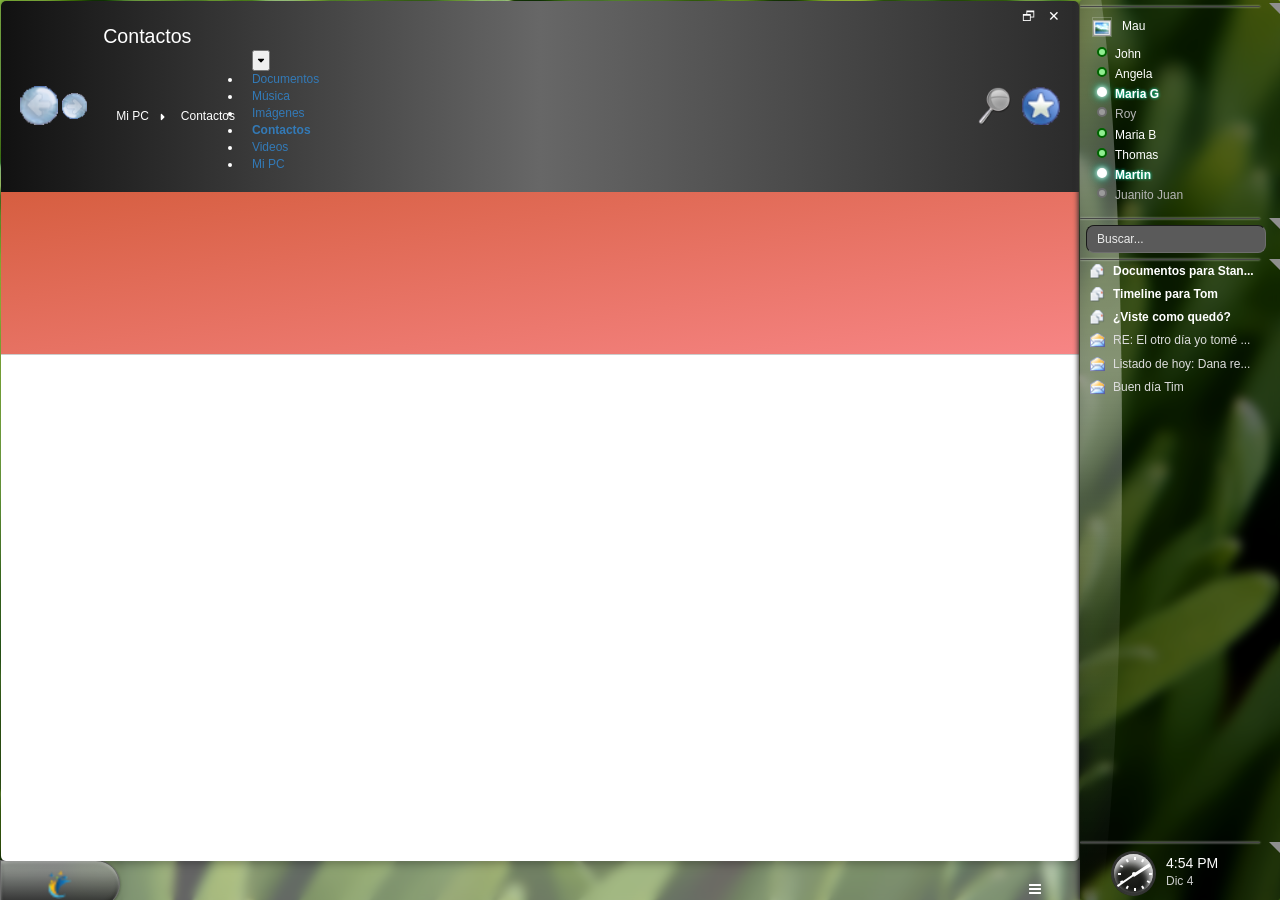
<file: index.html>
<!doctype html>
<html class="no-js" lang="es">

<head>
  <meta charset="utf-8">
  <meta http-equiv="x-ua-compatible" content="ie=edge">
  <title>W Longhorn</title>
  <meta name="description" content="">
  <meta name="viewport" content="width=device-width, initial-scale=1">
  <!-- favicon
		============================================ -->
  <link rel="shortcut icon" type="image/x-icon" href="img/favicon.ico">
  <!-- Google Fonts
		============================================ -->
  <!-- <link href="https://fonts.googleapis.com/css?family=Play:400,700" rel="stylesheet"> -->
  <!-- Bootstrap CSS
		============================================ -->
  <link rel="stylesheet" href="css/bootstrap.min.css">
  <!-- Bootstrap CSS
		============================================ -->
  <link rel="stylesheet" href="css/font-awesome.min.css">
  <!-- owl.carousel CSS
		============================================ -->
  <link rel="stylesheet" href="css/owl.carousel.css">
  <link rel="stylesheet" href="css/owl.theme.css">
  <link rel="stylesheet" href="css/owl.transitions.css">
  <!-- animate CSS
		============================================ -->
  <link rel="stylesheet" href="css/animate.css">
  <!-- normalize CSS
		============================================ -->
  <link rel="stylesheet" href="css/normalize.css">
  <!-- meanmenu icon CSS
		============================================ -->
  <link rel="stylesheet" href="css/meanmenu.min.css">
  <!-- main CSS
		============================================ -->
  <link rel="stylesheet" href="css/main.css">
  <!-- morrisjs CSS
		============================================ -->
  <link rel="stylesheet" href="css/morrisjs/morris.css">

  <!-- metisMenu CSS
		============================================ -->
  <link rel="stylesheet" href="css/metisMenu/metisMenu.min.css">
  <link rel="stylesheet" href="css/metisMenu/metisMenu-vertical.css">

  <!-- style CSS
		============================================ -->
  <!-- <link rel="stylesheet" href="aero.css"> -->
  <link rel="stylesheet" href="style.css">

  <!-- responsive CSS
		============================================ -->
  <link rel="stylesheet" href="css/responsive.css">
  <!-- modernizr JS
		============================================ -->
  <script src="js/vendor/modernizr-2.8.3.min.js"></script>


  <link rel="stylesheet" href="css/modal.css">
  <link rel="stylesheet" href="css/navbar.css">
</head>

<body>

  <!-- Ojo, es la barra lateral derecha (sidebar) -->
  <div id="menuw">
    <nav id="sidebar" class="">
      <div class="left-custom-menu-adp-wrap comment-scrollbar">
        <div class="widget contacts-widget">
          <div class="top-line"></div>
          <div class="corner-button"></div> <!-- Aquí va el triángulo -->
          <div class="user-profile">
            <img src="./icons/sidebar/perfil-image.png" alt="">
            <p>Mau</p>
          </div>

          <ul>
            <li><a href="#">John</a></li>
            <li><a href="#">Angela</a></li>
            <li class="new-message"><a href="#">Maria G</a></li>
            <li class="off-line"><a href="#">Roy</a></li>
            <li><a href="#">Maria B</a></li>
            <li><a href="#">Thomas</a></li>
            <li class="new-message"><a href="#">Martin</a></li>
            <li class="off-line"><a href="#">Juanito Juan</a></li>

          </ul>

        </div>

        <div class="widget search-widget">
          <div class="top-line"></div>
          <div class="corner-button"></div>
          <input type="text" placeholder="Buscar..." class="search-input">
        </div>


        <div class="widget mail-widget">
          <div class="top-line"></div>
          <div class="corner-button"></div>

          <div class="mail-item new-message">
            <img src="./icons/sidebar/mail-widget/mail_new.png" alt="">
            <span>Documentos para Stan...</span>
          </div>
          <div class="mail-item new-message">
            <img src="./icons/sidebar/mail-widget/mail_new.png" alt="">
            <span>Timeline para Tom</span>
          </div>
          <div class="mail-item new-message">
            <img src="./icons/sidebar/mail-widget/mail_new.png" alt="">
            <span>¿Viste como quedó?</span>
          </div>
          <div class="mail-item">
            <img src="./icons/sidebar/mail-widget/mail-read.png" alt="">
            <span>RE: El otro día yo tomé ...</span>
          </div>
          <div class="mail-item">
            <img src="./icons/sidebar/mail-widget/mail-read.png" alt="">
            <span>Listado de hoy: Dana re...</span>
          </div>
          <div class="mail-item">
            <img src="./icons/sidebar/mail-widget/mail-read.png" alt="">
            <span>Buen día Tim</span>
          </div>
        </div>

        <!-- <div class="widget weather-widget">...</div>
        <div class="widget news-widget">...</div> -->

        <div class="widget clock-widget">
          <div class="top-line"></div>
          <div class="corner-button"></div>

          <div class="clock-wrapper">
            <div class="clock">
              <div class="tick" style="transform: rotate(0deg) translateY(-14px);"></div>
              <div class="tick" style="transform: rotate(30deg) translateY(-14px);"></div>
              <div class="tick" style="transform: rotate(60deg) translateY(-14px);"></div>
              <div class="tick" style="transform: rotate(90deg) translateY(-14px);"></div>
              <div class="tick" style="transform: rotate(120deg) translateY(-14px);"></div>
              <div class="tick" style="transform: rotate(150deg) translateY(-14px);"></div>
              <div class="tick" style="transform: rotate(180deg) translateY(-14px);"></div>
              <div class="tick" style="transform: rotate(210deg) translateY(-14px);"></div>
              <div class="tick" style="transform: rotate(240deg) translateY(-14px);"></div>
              <div class="tick" style="transform: rotate(270deg) translateY(-14px);"></div>
              <div class="tick" style="transform: rotate(300deg) translateY(-14px);"></div>
              <div class="tick" style="transform: rotate(330deg) translateY(-14px);"></div>
              <!-- Agujas del reloj -->
              <div class="hand hour" id="hour-hand"></div>
              <div class="hand minute" id="minute-hand"></div>
              <div class="hand second" id="second-hand"></div>
              <div class="center-dot"></div>
            </div>

            <div class="clock-info">
              <div id="digital-time" class="digital-time">12:34 PM</div>
              <div id="date" class="date">Jun 07</div>
            </div>
          </div>
        </div>
      </div>
    </nav>
  </div>

  <!-- Start Welcome area -->
  <div class="all-content-wrapper">

    <!-- ********** MENU INICIO ********** -->
    <div class="box-menu-ini" id="box-menu-ini">
      <img class="imgUser" src="img/userImg/airplane.bmp" alt="">
      <div class="menu-content">
        <!-- Sección Izquierda -->
        <!-- Herramientas y otros Accesos personales (Mi PC, Fotos, Música…)-->
        <div class="menu-left-section">
          <!-- Img cabecera dimiamica menu inicio -->

          <div class="accesos">
            <div class="item" data-app="my-pc" data-img="icons/menu-ini/sec1/mi-pc.png">
              <a href="#">Mi PC</a>
            </div>


            <div class="item" data-img="icons/menu-ini/sec1/folder-videos.ico">
              <a href="#"> Fotos y Video </a>
            </div>

            <div class="item" data-img="icons/menu-ini/sec1/music.png">
              <a href="#"> Musica y Radio </a>
            </div>

            <div class="item" data-img="icons/menu-ini/sec1/movies.png">
              <a href="#"> Peliculas y TV </a>
            </div>

            <div class="item" data-img="icons/menu-ini/sec1/internet.ico">
              <a href="#"> Internet </a>
            </div>

            <div class="item" data-img="icons/menu-ini/sec1/documents.ico">
              <a href="#"> Documentos </a>
            </div>

            <div class="item" data-app="contacts" data-img="icons/menu-ini/sec1/contacts.png">
              <a href="#"> Contactos </a>
            </div>

            <div class="item" data-img="icons/menu-ini/sec1/hardware.png">
              <a href="#"> Hardware </a>
            </div>
          </div>
        </div>

        <!-- Sección Derecha -->
        <div class="menu-right-section">
          <!-- Columna derecha (Programas)  -->

          <!-- Programas frecuentes + botón "Todos los programas -->
          <div class="pinned-programs">

            <div class="program-item-menu">
              <a href="#">
                <img src="./icons/menu-ini/sec2/gnome-documents.png" alt="" />
                <span>XPS</span>
              </a>
            </div>

            <div class="program-item-menu">
              <a href="#">
                <img src="./icons/menu-ini/sec2/libreoffice-main.png" alt="" />
                <span>Microsoft Office</span>
              </a>
            </div>
            <div class="program-item-menu">
              <a href="#">
                <img src="./icons/menu-ini/sec2/libreoffice-base.png" alt="" />
                <span>Microsoft Access</span>
              </a>
            </div>

            <div class="program-item-menu">
              <a href="#">
                <img src="./icons/menu-ini/sec2/ppoint.png" alt="" />
                <span>Microsoft PowerPoint</span>
              </a>
            </div>
            <div class="program-item-menu">
              <a href="#">
                <img src="./icons/menu-ini/sec2/libreoffice-calc.png" alt="" />
                <span>Microsoft Excel</span>
              </a>
            </div>

            <div class="program-item-menu">
              <a href="#">
                <img src="./icons/menu-ini/sec2/libreoffice-writer.png" alt="" />
                <span>Microsoft Word</span>
              </a>
            </div>

            <div class="program-item-menu">
              <a href="#">
                <img src="./icons/menu-ini/sec2/package_development.png" alt="" />
                <span>Visual Studio</span>
              </a>
            </div>
            <div class="program-item-menu">
              <a href="#">
                <img src="./icons/menu-ini/sec2/application-x-addon.png" alt="" />
                <span>DStore</span>
              </a>
            </div>


            <div class="program-item-menu">
              <a href="#">
                <img src="./icons/menu-ini/sec2/stock_last.png" alt="" />
                <span>Todos</span>
              </a>
            </div>
          </div>

          <!-- Configuración, Apagar, Ayuda, Cambiar de usuario -->
          <div class="system-actions">
            <div class="opc-conf-sec-1">

              <div class="opcion-conf">
                <a href="configuracion/configuracion.php">Configuración</a>
              </div>

              <div class="opcion-conf">
                <a href="">Ayuda</a>
              </div>
            </div>

            <div class="opc-conf-sec-2">
              <div class="opcion-conf">
                <a href="configuracion/configuracion.php">
                  <img src="./icons/menu-ini/sec2/opc-conf-sec-2/s-user.png" alt="">
                  <span>Cerrar Sesión</span>
                </a>
              </div>

              <div class="opcion-conf">
                <a href="">
                  <img src="./icons/menu-ini/sec2/opc-conf-sec-2/power.png" alt="">
                  <span>Apagar</span>
                </a>
              </div>
            </div>
          </div>
        </div>
      </div>
    </div>

    <!-- ********** BARRA DE TAREAS ********** -->
    <div class="task-bar">
      <div class="container-fluid">
        <div class="row">

          <div class="col-lg-1">
            <div class="menu-switcher-pro">
              <button type="button" id="menuCollapse">
                <img src="img/favicon.ico" alt="">
              </button>
            </div>
          </div>


          <div class="col-lg-10">
            <div class="footer-copy-right">

            </div>

          </div>

          <div class="col-lg-1">
            <div class="menu-switcher-pro">
              <button type="button" id="sidebarCollapse"
                class="btn bar-button-pro header-drl-controller-btn btn-info navbar-btn">
                <i class="fa fa-bars"></i>
              </button>
            </div>
          </div>
        </div>
      </div>
    </div>


    <div id="mi-pc-modal" class="modal-window" style="display: none;">
      <div class="modal-content">

        <!-- Barra superior: Título -->
        <div class="modal-header-lh header-color-modal">
          <!-- Botones nav -->
          <div class="ctn-nav-btn">
            <div class="header-top-menu">
              <ul class="nav navbar-nav mai-top-nav btn-nav-bar">
                <li class="nav-item">
                  <a href="#" class="nav-link"><img src="icons/gtk-go-back-ltr.png" alt=""></a>
                </li>
                <li class="nav-item"><a href="#" class="nav-link"><img src="icons/gtk-go-back-rtl.png" alt=""></a>
                </li>
              </ul>
            </div>
          </div>

          <!-- barra tit -->
          <div class="cnt-title-bar col-lg-8 col-md-8 col-sm-6 col-xs-12">
            <div class="row">
              <h1>Mi Pc</h1>
            </div>
            <div class="row">
              <ul class="direc-bar">
                <li><a href="#">Mi Pc</a> <span class="bread-slash">/</span>
                </li>
              </ul>
            </div>
          </div>

          <!-- Favoritos -->
          <div class="ctn-favoritos-btn col-lg-2 col-md-2 col-sm-6 col-xs-12">
            <div class="header-top-menu tabl-d-n"></div>
          </div>
          <button id="close-mi-pc" class="modal-close">✕</button>
        </div>

        <!-- Barra de herramientas -->
        <div class="modal-toolbar">
          <!-- <button>Copiar</button>-->
          <!-- Puedes agregar íconos o SVGs más adelante -->
        </div>

        <!-- Contenido dinámico -->
        <div class="modal-body">
          <p>Contenido de "Mi PC" (discos, carpetas, etc).</p>
        </div>

      </div>
    </div>
    <!-- Fin del mi-pc-modal -->



    <!-- MODAL DE CONTACTOS -->
    <div id="contact-modal" class="modal-window" style="">
      <div class="modal-content">
        <!-- Barra superior del modal -->
        <div class="modal-header-lh">

          <!-- Fila superior: botones de ventana -->
          <div class="window-controls">
            <button id="restore-contact" class="modal-restore">🗗</button>
            <button id="close-contact" class="modal-close">✕</button>
          </div>

          <!-- Fila inferior: tres secciones -->
          <div class="header-sections">

            <!-- Navegación -->
            <div class="nav-btn-section">
              <a href="#"><img src="icons/btn/arrow-forward-des.png" alt="Adelante"></a>
              <a href="#"><img src="icons/btn/arrow-back-des.png" alt="Atrás"></a>
            </div>

            <!-- Título y ruta -->
            <div class="location-panel">
              <div class="location-title-row">
                <h1>Contactos</h1>
              </div>

              <div class="breadcrumb-row">

                <div class="selectBox">
                  <!-- <span class='selected hv' id="cajadir"></span> -->
                  <div class="breadcrumb-node" id="node-pc">
                    <span class="node-label">Mi PC</span>
                    <img class="node-arrow" src="./icons/btn/caret-right-solid-w.svg" alt="Abrir">

                    <!-- Dropdown al hacer clic -->
                    <div class="breadcrumb-dropdown">
                      <ul>
                        <li><a href="#"> <img src="./icons/location-icon-sm/desktop.png" alt=""> Desktop</a></li>
                        <li><a href="#"> <img src="./icons/location-icon-sm/document-open.png" alt="">Documents</a></li>
                        <li><a href="#"> <img src="./icons/location-icon-sm/computer.png" alt="">Computer</a></li>
                      </ul>
                    </div>
                  </div>

                  <div class="breadcrumb-node" id="node-contactos">
                    <span class="node-label">Contactos</span>
                    <img class="node-arrow" src="./icons/btn/caret-right-solid-w.svg" alt="Abrir">

                    <!-- Dropdown de contactos (si aplica) -->
                    <div class="breadcrumb-dropdown">
                      <ul>
                        <li><a href="#">Documentos</a></li>
                        <li><a href="#">Música</a></li>
                        <li><a href="#">Imágenes</a></li>
                        <li><a href="#"><b>Contactos</b></a></li>
                        <li><a href="#">Videos</a></li>
                        <li><a href="#">Mi PC</a></li>
                      </ul>
                    </div>
                  </div>

                  <!-- Este contenedor agrupa el botón y el dropdown -->
                  <div class="breadcrumb-btn-list">
                    <button class="breadcrumb-toggle-btn" id="toggle-dir-dropdown">
                      <img class="node-arrow" src="./icons/btn/caret-down-solid.svg" alt="Abrir">
                    </button>

                    <div class="breadcrumb-dropdown-dir">
                      <ul>
                        <li><a href="#">Documentos</a></li>
                        <li><a href="#">Música</a></li>
                        <li><a href="#">Imágenes</a></li>
                        <li><a href="#"><b>Contactos</b></a></li>
                        <li><a href="#">Videos</a></li>
                        <li><a href="#">Mi PC</a></li>
                      </ul>
                    </div>
                  </div>

                </div>
              </div>


            </div>

            <!-- Favoritos y búsqueda -->
            <div class="favorites-section">

              <img src="icons/btn/system-search.png" alt="Buscar">
              <img src="icons/btn/favoritos.png" alt="Favoritos">
            </div>

          </div>
        </div>







        <!-- Barra de herramientas -->
        <div class="modal-toolbar">
          <!-- <button>Copiar</button>-->
          <!-- Puedes agregar íconos o SVGs más adelante -->
        </div>

        <!-- Contenido dinámico -->
        <div class="modal-body">
          <p></p>
        </div>

      </div>
    </div>
    <!-- Fin del modal de contactos -->




  </div>
  <!-- jquery
		============================================ -->
  <script src="js/vendor/jquery-1.11.3.min.js"></script>
  <!-- bootstrap JS
		============================================ -->
  <script src="js/bootstrap.min.js"></script>
  <!-- wow JS
		============================================ -->
  <script src="js/wow.min.js"></script>
  <!-- price-slider JS
		============================================ -->
  <script src="js/jquery-price-slider.js"></script>
  <!-- meanmenu JS
		============================================ -->
  <script src="js/jquery.meanmenu.js"></script>
  <!-- owl.carousel JS
		============================================ -->
  <script src="js/owl.carousel.min.js"></script>
  <!-- sticky JS
		============================================ -->
  <script src="js/jquery.sticky.js"></script>
  <!-- scrollUp JS
		============================================ -->
  <script src="js/jquery.scrollUp.min.js"></script>

  <!-- metisMenu JS
		============================================ -->
  <script src="js/metisMenu/metisMenu.min.js"></script>
  <script src="js/metisMenu/metisMenu-active.js"></script>

  <!-- plugins JS
		============================================ -->
  <script src="js/plugins.js"></script>
  <!-- main JS
		============================================ -->
  <script src="js/main.js"></script>
  <script src="js/navbar.js"></script>
</body>

</html>
</file>
<file: css/main.css>
/*! HTML5 Boilerplate v5.2.0 | MIT License | https://html5boilerplate.com/ */

/*
 * What follows is the result of much research on cross-browser styling.
 * Credit left inline and big thanks to Nicolas Gallagher, Jonathan Neal,
 * Kroc Camen, and the H5BP dev community and team.
 */

/* ==========================================================================
   Base styles: opinionated defaults
   ========================================================================== */

html {
    color: #222;
    font-size: 1em;
    line-height: 1.4;
}

/*
 * Remove text-shadow in selection highlight:
 * https://twitter.com/miketaylr/status/12228805301
 *
 * These selection rule sets have to be separate.
 * Customize the background color to match your design.
 */

::-moz-selection {
    background: #b3d4fc;
    text-shadow: none;
}

::selection {
    background: #b3d4fc;
    text-shadow: none;
}

/*
 * A better looking default horizontal rule
 */

hr {
    display: block;
    height: 1px;
    border: 0;
    border-top: 1px solid #ccc;
    margin: 1em 0;
    padding: 0;
}

/*
 * Remove the gap between audio, canvas, iframes,
 * images, videos and the bottom of their containers:
 * https://github.com/h5bp/html5-boilerplate/issues/440
 */

audio,
canvas,
iframe,
img,
svg,
video {
    vertical-align: middle;
}

/*
 * Remove default fieldset styles.
 */

fieldset {
    border: 0;
    margin: 0;
    padding: 0;
}

/*
 * Allow only vertical resizing of textareas.
 */

textarea {
    resize: vertical;
}

/* ==========================================================================
   Browser Upgrade Prompt
   ========================================================================== */

.browserupgrade {
    margin: 0.2em 0;
    background: #ccc;
    color: #000;
    padding: 0.2em 0;
}

/* ==========================================================================
   Author's custom styles
   ========================================================================== */

















/* ==========================================================================
   Helper classes
   ========================================================================== */

/*
 * Hide visually and from screen readers:
 */

.hidden {
    display: none !important;
}

/*
 * Hide only visually, but have it available for screen readers:
 * http://snook.ca/archives/html_and_css/hiding-content-for-accessibility
 */

.visuallyhidden {
    border: 0;
    clip: rect(0 0 0 0);
    height: 1px;
    margin: -1px;
    overflow: hidden;
    padding: 0;
    position: absolute;
    width: 1px;
}

/*
 * Extends the .visuallyhidden class to allow the element
 * to be focusable when navigated to via the keyboard:
 * https://www.drupal.org/node/897638
 */

.visuallyhidden.focusable:active,
.visuallyhidden.focusable:focus {
    clip: auto;
    height: auto;
    margin: 0;
    overflow: visible;
    position: static;
    width: auto;
}

/*
 * Hide visually and from screen readers, but maintain layout
 */

.invisible {
    visibility: hidden;
}

/*
 * Clearfix: contain floats
 *
 * For modern browsers
 * 1. The space content is one way to avoid an Opera bug when the
 *    `contenteditable` attribute is included anywhere else in the document.
 *    Otherwise it causes space to appear at the top and bottom of elements
 *    that receive the `clearfix` class.
 * 2. The use of `table` rather than `block` is only necessary if using
 *    `:before` to contain the top-margins of child elements.
 */

.clearfix:before,
.clearfix:after {
    content: " "; /* 1 */
    display: table; /* 2 */
}

.clearfix:after {
    clear: both;
}

/* ==========================================================================
   EXAMPLE Media Queries for Responsive Design.
   These examples override the primary ('mobile first') styles.
   Modify as content requires.
   ========================================================================== */

@media only screen and (min-width: 35em) {
    /* Style adjustments for viewports that meet the condition */
}

@media print,
       (-webkit-min-device-pixel-ratio: 1.25),
       (min-resolution: 1.25dppx),
       (min-resolution: 120dpi) {
    /* Style adjustments for high resolution devices */
}

/* ==========================================================================
   Print styles.
   Inlined to avoid the additional HTTP request:
   http://www.phpied.com/delay-loading-your-print-css/
   ========================================================================== */

@media print {
    *,
    *:before,
    *:after {
        background: transparent !important;
        color: #000 !important; /* Black prints faster:
                                   http://www.sanbeiji.com/archives/953 */
        box-shadow: none !important;
        text-shadow: none !important;
    }

    a,
    a:visited {
        text-decoration: underline;
    }

    a[href]:after {
        content: " (" attr(href) ")";
    }

    abbr[title]:after {
        content: " (" attr(title) ")";
    }

    /*
     * Don't show links that are fragment identifiers,
     * or use the `javascript:` pseudo protocol
     */

    a[href^="#"]:after,
    a[href^="javascript:"]:after {
        content: "";
    }

    pre,
    blockquote {
        border: 1px solid #999;
        page-break-inside: avoid;
    }

    /*
     * Printing Tables:
     * http://css-discuss.incutio.com/wiki/Printing_Tables
     */

    thead {
        display: table-header-group;
    }

    tr,
    img {
        page-break-inside: avoid;
    }

    img {
        max-width: 100% !important;
    }

    p,
    h2,
    h3 {
        orphans: 3;
        widows: 3;
    }

    h2,
    h3 {
        page-break-after: avoid;
    }
}
</file>
<file: css/morrisjs/morris.css>
.morris-hover {
	position:absolute;
	z-index:1;
}

.morris-hover.morris-default-style .morris-hover-row-label {
	font-weight:bold;
	margin:0.25em 0
}
.morris-hover.morris-default-style .morris-hover-point {
	white-space:nowrap;
	margin:0.1em 0
}
.morris-hover.morris-default-style {
    border-radius: 2px;
    padding: 10px 12px;
    color: #666;
    background:rgba(0, 0, 0, 0.7);
    border: none;
    color: #fff!important ;
}
 .morris-hover-point {
      color: rgba(257, 257, 257, 0.8)!important ;
   }
</file>
<file: css/metisMenu/metisMenu-vertical.css>
.sidebar-nav {
    background: #fff;
}
.sidebar-nav ul {
    padding: 0;
    margin: 0;
    list-style: none;
    background: #d30505;
}

.sidebar-nav .metismenu {
    background: rgb(5, 10, 92);
    display: -webkit-box;
    display: -ms-flexbox;
    display: flex;
    -webkit-box-orient: vertical;
    -webkit-box-direction: normal;
    -ms-flex-direction: column;
    flex-direction: column;
}

.sidebar-nav .metismenu li + li {
  margin-top: 5px;
}

.sidebar-nav .metismenu li:first-child {
  margin-top: 5px;
}
.sidebar-nav .metismenu li:last-child {
  margin-bottom: 5px;
}


.sidebar-nav .metismenu > li {
/*    -webkit-box-flex: 1;
    -ms-flex: 1 1 0%;
    flex: 1 1 0%;*/
    display: -webkit-box;
    display: -ms-flexbox;
    display: flex;
    -webkit-box-orient: vertical;
    -webkit-box-direction: normal;
    -ms-flex-direction: column;
    flex-direction: column;
    position: relative;
}
.sidebar-nav .metismenu a {
    position: relative;
    display: block;
    padding: 13px 15px;
    color: #444;
    outline-width: 0;
    transition: all .3s ease-out;
	font-size:16px;
}

.sidebar-nav .metismenu ul a {
    padding: 10px 15px 10px 30px;
}

.sidebar-nav .metismenu ul ul a {
    padding: 10px 15px 10px 45px;
}

.sidebar-nav .metismenu a:hover,
.sidebar-nav .metismenu a:focus,
.sidebar-nav .metismenu a:active {
    color: #f8f9fa;
    text-decoration: none;
    background: #06af00;
}



.sidebar-nav .metismenu li .icon-wrap{
	margin-left:10px;
	font-size:20px;
}
.sidebar-nav .metismenu li .sub-icon-mg{
	margin-left:5px;
	font-size:16px;
}
#sidebar.active .metismenu li .mini-click-non{
	display:none;
}
#sidebar.active .metismenu li .has-arrow:after{
	display:none;
}
#sidebar.active .metismenu li .submenu-angle li a {
    padding: 10px 10px 10px 10px;
}
#sidebar.active .metismenu li .submenu-angle li .mini-sub-pro {
    display:none;
}
</file>
<file: aero.css>
/* AERO */
/* Barra de titulo (La barra gris superior) */
.nav-bar{
    background: linear-gradient(270deg, #4e4e4e 0%, #a5a4a5 50%, #4e4e4e 110%);
    color: #ffffff;
    padding: 22px 0px 8px;

    /* LGTODO: Arreglar los grados del degradado porque apunta en horizontal */
    /* background: -webkit-linear-gradient(270deg, #4e4e4e 0%, #a5a4a5 50%, #4e4e4e 110%); */
    
}

.toolbr-violet{
background: linear-gradient(270deg, #260827 15%, #684569, #260827, #684569, #260827);
}

.toolbr-orange{
    background: linear-gradient(270deg, #d2642a 15%, #dd895d, #d2642a, #dd895d, #d2642a);
}

#title-bar.main-header {
    border-bottom: none;
}

#title-bar #tit-modulo{
    color: #f3f3f3;
    margin-left: 11px;
    font-size: 27px;
}

#title-bar .navbar-nav .nav-link {
    color: #fff;
}

.header-top-menu .navbar-nav.btn-nav-bar >li>a{
	padding: 0px 0px;

}

.header-top-menu .navbar-nav.btn-nav-bar >li>a img{
    filter: drop-shadow(0 0px 9px rgba(0, 0, 0, 0.7));
}

.ctn-nav-btn.col-md-2 {
    width: 10.666667%;
}


ul.direc-bar li {
    font-size: 14px;
    display: inline-block;
	color:#fff;
}
ul.direc-bar li a{
    color:#fff;
}

/* toolbar */
.tool-bar {
    padding-top:0px;
	padding-bottom:100px;
}

.tool-bar.single-page-breadcome{
	padding-top: 30px;
    padding-bottom: 30px;
}

.tool-bar .navbar-nav >li>a{
    padding: 4px 8px;
}

.tool-bar .navbar-nav .nav-item.dropdown .dropdown-menu {
    min-width: 169px;
    background-color: #f5f5f5;
    color: #000;
    padding: 2px;
/*     top: 100%;
    left: 0;
    z-index: 1000;
    display: none;
    float: left;
    min-width: 198px;
    padding: 5px 0;
    margin: 2px 0 0;
    font-size: 14px;
    text-align: left;
    list-style: none;
    background-color: #fff;
    -webkit-background-clip: padding-box;
    background-clip: padding-box;
    border: 1px solid #ccc;
    border: 1px solid rgba(0,0,0,.15);
    border-radius: 4px;
    -webkit-box-shadow: 0 6px 12px rgb(0 0 0 / 18%);
    box-shadow: 0 6px 12px rgb(0 0 0 / 18%); */
}

.tool-bar .navbar-nav>li .dropdown-menu a{
    color: #000;
    padding: 6px 19px;
}

.tool-bar .navbar-nav>li .dropdown-menu a:hover, .header-right-info ul.header-right-menu li .dropdown-header-top.author-log li a:hover, .header-right-info ul.header-right-menu li .dropdown-header-top.author-log li a:focus, .header-drl-controller-btn.btn-info:active:focus, .btn-info:active:hover {
    background: #efc38c;

}

.tool-bar .navbar-nav >li>a:hover, .tool-bar .navbar-nav >li>a:focus, .tool-bar .navbar-nav >li>a:active {
    color: #f8f9fa;
    text-decoration: none;
    background: #745d3f47;
}


/* Mantiene los colores del boton seleccionado en el toolbar */
.header-right-info .nav .open>a, .header-top-menu .nav .open>a:focus, .header-top-menu .nav .open>a:hover{
	background: #745d3f47;
}

.header-top-menu .nav .open>a, .header-top-menu .nav .open>a:focus, .header-top-menu .nav .open>a:hover{
	background: #745d3f47;
}
</file>
<file: style.css>
/*-----------------------------------------------------------------------------------

    Template Name: Your template name 
    Template URI: http://bootexperts.com
    Description: This is html5 template
    Author: BootExperts
    Author URI: http://bootexperts.com
    Version: 1.0

-----------------------------------------------------------------------------------
    
    CSS INDEX
    ===================
	
    1. Theme Default CSS (body, link color, section etc)

-----------------------------------------------------------------------------------*/
* {
    margin: 0;
    padding: 0;
}

/*----------------------------------------*/
/*  1.  Theme default CSS
/*----------------------------------------*/
html,
body {
    height: 100%;
    font-family: 'Play', sans-serif;
    font-weight: 400;
}

.floatleft {
    float: left
}

.floatright {
    float: right
}

/* .alignleft {float:left;margin-right:15px;margin-bottom: 15px} */
/* .alignright {float:right;margin-left:15px;margin-bottom: 15px} */
/* .aligncenter {display:block;margin:0 auto 15px} */

body {
    background: url("img/background/desk.jpg") no-repeat;
    background-size: cover;
}


/* efecto trasparente         background: #00000096;
        backdrop-filter: blur(2px); */

:root {
    --speed: 4s;
    --aero-color: #00000096;
    --aero-transp-nv: blur(2px);
}


/* css original */

/* 
a:focus {outline:0px solid}
img {max-width:100%;height:auto}
.fix {overflow:hidden}
p {margin:0 0 15px;}
h1, h2, h3, h4, h5, h6 {
  margin: 0 0 10px;
  font-weight:700;
}


a {transition: all 0.3s ease 0s;text-decoration:none;}
a:hover{
  color: #ec4445;
  text-decoration: none;
}
a:visited, a:link, a:active {
  text-decoration: none;
}
a:active, a:hover {
  outline: 0 none;
}
ul{
list-style: outside none none;
margin: 0;
padding: 0
} */
.clear {
    clear: both
}

body {}

/*
.mg-tb-30{
	margin:30px 0px;
}
.mg-b-30{
	margin-bottom:30px;
}
.mg-tb-15{
	margin:15px 0px;
}
.mg-t-30{
	margin-top:30px;
}
.mg-b-10{
	margin-bottom:16px;
}
.mg-t-15{
	margin-top:15px;
}
.mg-b-15{
	margin-bottom:15px;
}
.mt-b-30{
	margin-bottom:30px;
}
    */
/*----------------------------------------*/
/*  8. Menu collapse Area
/*----------------------------------------*/
.all-content-wrapper {
    min-height: 100vh;
    /* 100% de la altura de la pantalla */
    margin-right: 200px;
    transition: all 0.5s;
    /* background-color: #000; */

}

/* cuando la barra la teral esta activa */
.mini-navbar .all-content-wrapper {
    margin-right: 0px;
    transition: all 0.5s;
}

.task-bar {
    background-color: #ababab96;
    backdrop-filter: var(--aero-transp-nv);
    position: fixed;
    bottom: 0;
    /*botton para enviar totoalmente abajo*/
    left: 0;
    width: calc(100vw - 200px);
    /* restamos el ancho del sidebar */
    text-align: center;
    margin-right: 205px;
    transition: all 0.3s;
    box-shadow: -2px 2px 5px #303030;
    height: 40px;
}

.mini-navbar .task-bar {
    width: 100%;
    transition: all 0.1s;
}

.task-bar .col-lg-1 {
    padding: 0;
}


.footer-copy-right p {
    margin: 0px;
    font-size: 15px;
    color: #fff;
}

.footer-copy-right a {
    color: #fff;
    text-decoration: none;
}


.left-sidebar-pro {
    z-index: 9999;
    width: 240px;
}



/* ******************************************* MENU INICIO ******************************************* */
#menuCollapse {
    height: 48px;
    width: 120px;
    background: linear-gradient(to top, #222222f5, #cdcdcd94);
    border: 1px solid #6c6c6c;
    border-top-left-radius: 0;
    border-bottom-left-radius: 0;
    border-top-right-radius: 25px;
    border-bottom-right-radius: 25px;
    box-shadow:
        inset 0 2px 3px rgba(255, 255, 255, 0.4),
        /* Brillo interno arriba */
        inset 0 -2px 4px rgba(0, 0, 0, 0.4),
        /* Sombra interna abajo */
        0 1px 3px rgba(0, 0, 0, 0.4);
    /* Sombra exterior */
    display: flex;
    align-items: center;
    justify-content: center;
    cursor: pointer;
    padding: 0;
    transition: all 0.3s ease;
    /* backdrop-filter: var(--aero-transp-nv); */
}


/* Al pasar el mouse */
#menuCollapse:hover {
    background: linear-gradient(to top, #808080, #e0e0e0);
    box-shadow: inset 0 3px 6px rgba(255, 255, 255, 0.4),
        inset 0 -3px 6px rgba(0, 0, 0, 0.5),
        0 3px 6px rgba(0, 0, 0, 0.6);
}

/* Al presionar */
#menuCollapse:active {
    transform: scale(0.95);
}

#menuCollapse img {
    width: 30px;
}

.box-menu-ini {
    border-radius: 7px;
    box-shadow: -2px 2px 5px #303030;
    background: #00000096;
    backdrop-filter: blur(2px);
    display: none;
    width: 396px;
    height: 498px;
    position: fixed;
    bottom: 42px;
    left: 0;
    padding: 4px;
    z-index: 10;
}

#box-menu-ini.active {
    display: block;
}

.menu-content {
    display: flex;
    height: 100%;
}

/* Sección Izquierda */
.menu-left-section {
    width: 40%;
    display: flex;
    flex-direction: column;
    align-items: center;
    padding-right: 10px;
    color: white;
    padding-left: 11px;
    margin-top: 40px;
}

/* Imagen de la parte superior del inicio */
.box-menu-ini .imgUser {
    position: absolute;
    top: -33px;
    left: 22%;
    transform: translateX(-50%);
    width: 60px;
    height: 60px;
    border-radius: 9px;
    filter: brightness(1);
    -webkit-box-reflect: below 0px linear-gradient(transparent, transparent, rgb(0 0 0 / 28%));
    z-index: 5;
}

/* .box-menu-ini .imgUser {
    box-shadow: 0 0 10px #ffffff33;
    border: 1px solid #ffffff44;
} */



.accesos {
    display: flex;
    flex-direction: column;
    gap: 4px;
    width: 100%;
    align-items: center;

}

.accesos .item {
    height: 40px;
    display: flex;
    align-items: center;
    /* padding-left: 10px; */
    transition: background 0.2s ease;
    width: 100%;
    /* background-color: #009AD5; */
}

.accesos .item a {
    text-decoration: none;
    font-size: 13px;
    color: #ffffff;

    display: flex;
    justify-content: center;
    /* centra horizontalmente */
    align-items: center;
    /* centra verticalmente */

    width: 100%;
    height: 100%;

}

.item:hover {
    background: #f9f9f92b;
    border-radius: 5px;
    box-shadow: -1px 2px 4px #a5a5a5;
}



/* Sección Derecha */
.menu-right-section {
    width: 59%;
    display: flex;
    flex-direction: column;
    justify-content: space-between;
}

.pinned-programs {
    background: #ebebeb;
    border: 2px solid #d9d9d9;
    border-radius: 8px;
    padding: 10px;
    height: 441px;
    overflow-y: auto;
    margin-bottom: -13px;
    z-index: 2;
    position: relative;
}

.program-item-menu {
    text-align: left;
    padding: 6px;
    border-radius: 3px;
    height: 46px;
}

.program-item-menu:hover {
    background: #afafaf;
}

.program-item-menu a {
    text-decoration: none;
    font-size: 13px;
    color: #292929;
    display: flex;
    align-items: center;
    gap: 6px;
}

/* MENU DE OPCIONES DE CONFIG (el gris)*/
.system-actions {
    height: 62px;
    width: 100%;
    background-color: #848484;
    /* position: fixed; */
    /* top: 456px; */
    /* z-index: 2; */
    border-radius: 8px;
    padding: 19px 0px 0px 0px;
    /* display: block; */
    position: relative;
    z-index: 1;
}


.opc-conf-sec-1 {
    width: 100%;
}


/* opcion-conf: botones de la seccion 1 */
.opc-conf-sec-1 .opcion-conf {
    /* padding: 10px; */
    width: 36%;
    margin: 0;
    display: table-cell;
    border-style: outset;
    border-color: #ababab #b3b3b3 #ababab #b3b3b3;
    border-width: 1px 1px 1px 1px;
}

.system-actions .opc-conf-sec-1 .opcion-conf>a {
    text-decoration: none;
    font-size: 13px;
    color: #ffffff;
    display: block;
    text-align: center;
}


/***************** .opc-conf-sec-2 (cerrar sesion/apagar) ********************/

.opc-conf-sec-2 {
    width: 100%;
}

.opc-conf-sec-2 .opcion-conf {
    width: 36%;
    margin: 0;
    display: table-cell;
}

.opc-conf-sec-2 .opcion-conf:hover {
    border-style: outset;
    border-color: #ababab #b3b3b3 #ababab #b3b3b3;
    border-width: 1px 1px 1px 1px;
}

.system-actions .opc-conf-sec-2 .opcion-conf>a {
    text-decoration: none;
    text-align: start;
    font-size: 13px;
    color: #ffffff;
    display: block;
    padding-left: 6px;
}

.system-actions .opc-conf-sec-2 .opcion-conf>a img {
    padding-right: 3px;
}

/************************************/




/* SIDEBAR */
#sidebar {
  position: fixed;
  min-width: 200px;
  height: 100%;
  background-color: var(--aero-color);
  backdrop-filter: var(--aero-transp-nv);
  box-shadow: -2px 2px 5px #303030;
  border-radius: 2px;
  transition: all 0.3s;
  z-index: 999;
  padding-top: 3px;
  overflow: hidden; /* importante para que no se desborde el pseudo-elemento */
}

#sidebar::before {
  content: '';
  position: absolute;
  top: 0;
  left: 0;
  width: 60px; /* o ajusta a lo que se vea natural */
  height: 100%;
  background: linear-gradient(
    to bottom,
    rgba(255, 255, 255, 0.2) 0%,
    rgba(255, 255, 255, 0.4) 40%,
    rgba(255, 255, 255, 0.1) 70%,
    rgba(255, 255, 255, 0) 100%
  );
  clip-path: ellipse(70% 58% at 0% 50%);
  pointer-events: none;
}


.top-line {
    height: 1px;
    width: 90%;
    margin: 0 auto 0px 0;
    background: #474747;
    border-radius: 2px;
    box-shadow: 0 0 2px #e1e1e1;
}

.corner-button {
    position: absolute;
    top: 0;
    right: 0;
    width: 0;
    height: 0;
    border-top: 11px solid #8f8f8f;
    /* Color del triángulo */
    border-left: 11px solid transparent;
    cursor: pointer;
    z-index: 2;
}

.widget {
    position: relative;
}


.widget.contacts-widget {
    height: 215px;
    padding-top: 3px;
    /* border-top: 2px solid #ff0c0c; */
    width: 100%;
    /* background-color: #ff11f3; */
}

.user-profile {
    display: flex;
    align-items: center;
    gap: 10px;
    padding: 0px 0px 6px 12px;
    font-size: 12px;
    margin-top: 10px;
}

.user-profile img {
    width: 20px;
    height: 20px;
    /* border-radius: 50%; */
    border: 1px solid #ffffff33;

}

.user-profile p {
    color: #ffffff;
    margin: 0;
}

.contacts-widget ul {
    list-style: none;
    padding-left: 17px;
}

.contacts-widget li {
    position: relative;
    padding-left: 18px;
    /* margin-bottom: 1px; */
    color: #000000;
}

.contacts-widget li a {
    color: #ffffff;
    font-size: 12px;
}

/* Bullet normal: conectado */
.contacts-widget li::before {
    content: "";
    position: absolute;
    left: 0;
    top: 4px;
    width: 10px;
    height: 10px;
    background-color: #90ee90;
    /* Verde claro */
    border: 2px solid #006400;
    /* Verde oscuro */
    border-radius: 50%;
}

/* Bullet con notificación */
.contacts-widget li.new-message::before {
    background-color: #ffffff;
    border: 2px solid #ffffff;
    box-shadow: 0 0 5px #ffffff, 0 0 10px #00ffcc;
    /* Efecto "glow" */
}

/* Texto con notificación */
.contacts-widget li.new-message a {
    color: #ffffff;
    font-weight: bold;
    text-shadow: 0 0 3px #00ffcc;
}


/* OFF-LINE */
.contacts-widget li.off-line::before {
    background-color: #9b9b9b;
    border: 2px solid #6d6d6d;
}

/* Texto con notificación */
.contacts-widget li.off-line a {
    color: #b5b5b5;
}




/* SEARCH CARD */
.search-input {
    width: 90%;
    margin: 6px 6px;
    display: block;
    padding: 6px 10px;
    font-size: 12px;
    color: #f7f5f5;
    background-color: #5a5a5a;
    border: 1px inset #6e6e6e;
    border-radius: 8px;
    /* box-shadow: inset 0 1px 2px rgba(0, 0, 0, 0.2); */
    outline: none;
}

.search-input::placeholder {
    color: #ebebeb;
    /* font-style: italic; */
}


/* MAIL WIDGET */
.widget.mail-widget {
    height: 215px;
    width: 100%;
    /* background-color: #ff11f3; */
}


.mail-item {
    display: flex;
    align-items: center;
    gap: 8px;
    padding: 3px 10px;
    font-size: 12px;
    color: #ddd;
    cursor: pointer;
    border-radius: 6px;
    transition: background 0.2s, color 0.2s;
}

.mail-item img {
    width: 15px;
    height: 15px;
    /* border-radius: 50%; */
}

.mail-item:hover {
    background: #f9f9f92b;
    border-radius: 5px;
    box-shadow: -1px 2px 4px #a5a5a5;

}

.mail-item.new-message {
    font-weight: bold;
    color: #ffffff;
}

/* .mail-item.off-line {
  opacity: 0.6;
} */

/***************************** WIDGET RELOJ **************************/
.clock-widget {
    position: absolute;
    bottom: 0;
    width: 100%;
}

.clock-wrapper {
  display: flex;
  align-items: center;
  /* justify-content: center; */
  gap: 10px;
}

/* RELOJ ANALOGICO */
.clock {
    width: 45px;
    height: 45px;
    border: 3px solid rgba(255, 255, 255, 0.15);
    border-radius: 50%;
    position: relative;
    background: radial-gradient(circle at center, rgba(40, 40, 40, 0.8), rgba(10, 10, 10, 0.95));
    box-shadow: inset -4px 10px 7px rgba(255, 255, 255, 0.7),   /* brillo superior izquierdo */
    inset 0px 2px 6px rgba(255, 255, 255, 0.7);
    /* margin: 10px auto; */
    margin-left: 31px;
    margin-top: 8px;
    margin-bottom: 4px;
    backdrop-filter: blur(2px);
    -webkit-backdrop-filter: blur(2px);
}

.hand {
    width: 50%;
    height: 2px;
    background: #ffffff;
    position: absolute;
    top: 50%;
    transform-origin: 100%;
    transform: rotate(90deg);
    transition: all 0.05s ease-in-out;
}

.hour {
    width: 50%;
    height: 3px;
    background: #ffffff;
}

.minute {
    width: 50%;
    height: 2px;
    background: #ffffff;
}

.second {
    width: 50%;
    height: 1px;
    background: #ffffff;
    display: none;
}

.center-dot {
    width: 4px;
    height: 4px;
    background: #ffffff;
    border-radius: 50%;
    position: absolute;
    top: 50%;
    left: 50%;
    transform: translate(-50%, -50%);
}

.clock .tick {
    position: absolute;
    width: 2px;
    height: 3px;
    background-color: #ffffff;
    top: 44%;
    left: 51%;
    transform-origin: bottom center;
    /* transform: rotate(0deg) translateY(-16px); */
}

/* RELOJ DIGITAL */
.clock-info {
  display: flex;
  flex-direction: column;
  align-items: flex-start;
  font-family: 'Segoe UI', sans-serif;
  color: #fff;
}

.digital-time {
  font-size: 14px;
  font-weight: 500;
}

.date {
  font-size: 12px;
  color: #ccc;
}





/* --------------------------------------------------------------------------------------------------- */

/* lg: se elimina para quitar la barra lateral pequeña, para que simplemente se oculte */
#sidebar.active {
    /*  min-width: 80px;
    max-width: 80px;
    text-align: center; */
    display: none;
}

#sidebar.active .sidebar-header h3,
#sidebar.active .CTAs {
    display: none;
}

#sidebar.active .sidebar-header strong {
    display: block;
}

#sidebar.active ul li .sidebar-right-icon {
    display: none;
}

.bar-button-pro {
    margin: 13px 0px;
}

#sidebar .sidebar-header {
    padding: 1px 0px;
}

#sidebar .sidebar-header strong {
    display: none;
    font-size: 1.8em;
}

.sidebar-header {
    text-align: center;
}

.sidebar-header h3 {
    font-size: 20px;
    color: #fff;
    margin-top: 10px;
    margin-bottom: 5px;
}

#sidebar.active .sidebar-header .main-logo {
    display: none;
}

#sidebar.active #sidebar.active .sidebar-header h3 {
    display: none;
}

#sidebar.active .sidebar-header p {
    display: none;
}

#sidebar ul li a .sidebar-right-icon {
    float: right;
}

.left-custom-menu-adp-wrap ul.left-sidebar-menu-pro {
    width: 100%;
}

.left-custom-menu-adp-wrap ul.left-sidebar-menu-pro li {
    display: block;
    float: none;
    position: relative;
}

.left-custom-menu-adp-wrap ul.left-sidebar-menu-pro li .left-menu-dropdown {
    left: 0px;
    top: 0px;
    opacity: 0;
    border-radius: 0;
    border: 0px solid #fff;
    box-shadow: none;
    background: #ebebeb;
}

.left-custom-menu-adp-wrap .dropdown-menu {
    position: relative;
    float: none;
}

.left-custom-menu-adp-wrap ul.left-sidebar-menu-pro li .left-menu-dropdown a:hover {
    padding: 15px 30px;
    transition: all .4s ease 0s;
    background: #fff;
}

.left-custom-menu-adp-wrap ul.left-sidebar-menu-pro li.open .left-menu-dropdown {
    opacity: 1;
    left: 0px;
    z-index: 9999;
}

.left-custom-menu-adp-wrap ul.left-sidebar-menu-pro li.open .left-menu-dropdown.chart-left-menu-std {
    top: 0px;
}

.left-custom-menu-adp-wrap ul.left-sidebar-menu-pro li.open .left-menu-dropdown.form-left-menu-std {
    top: 0px;
}

.left-custom-menu-adp-wrap ul.left-sidebar-menu-pro li.open .left-menu-dropdown.apps-left-menu-std {
    top: 0px;
}

.left-custom-menu-adp-wrap ul.left-sidebar-menu-pro li.open .left-menu-dropdown.pages-left-menu-std {
    top: 0px;
}

.left-custom-menu-adp-wrap ul.left-sidebar-menu-pro li a {
    display: block;
    padding: 15px 20px;
    color: #444;
    transition: all .4s ease 0s;
    font-size: 16px;
}

.left-custom-menu-adp-wrap ul.left-sidebar-menu-pro li a:hover,
.left-custom-menu-adp-wrap ul.left-sidebar-menu-pro li a:focus,
.left-custom-menu-adp-wrap ul.left-sidebar-menu-pro li a:active,
.left-custom-menu-adp-wrap ul.left-sidebar-menu-pro li a:visited {
    background: #ebebeb;
    color: #444;
}

.left-custom-menu-adp-wrap ul.left-sidebar-menu-pro li .indicator-right-menu {
    float: right;
    font-size: 12px;
}

#sidebar.active .left-custom-menu-adp-wrap ul.left-sidebar-menu-pro li.open .left-menu-dropdown {
    right: 80px;
}

#sidebar.active .left-custom-menu-adp-wrap ul.left-sidebar-menu-pro li .mini-dn {
    display: none;
}

#sidebar.active .left-custom-menu-adp-wrap ul.left-sidebar-menu-pro li .big-icon {
    font-size: 20px;
}

#sidebar.active .left-custom-menu-adp-wrap ul.left-sidebar-menu-pro li>a {
    padding: 20px 20px;
}


.menu-switcher-pro {
    transition: all .4s ease 0s;
}

.mini-navbar .menu-switcher-pro {
    transition: all 0.3s;
}

.menu-switcher-pro button {
    background: none;
    border: none;
}

.menu-switcher-pro button:hover,
.menu-switcher-pro button:focus,
.menu-switcher-pro button:active,
.menu-switcher-pro button:visited {
    background: none;
    border: none;
}

/*----------------------------------------*/
/*  8. Scroll Area
/*----------------------------------------*/
.comment-scrollbar,
.timeline-scrollbar,
.messages-scrollbar,
.project-list-scrollbar {
    height: 580px;
}

.mCSB_outside+.mCSB_scrollTools {
    right: 0px;
    margin: 0px 0px;
}

/*----------------------------------------*/
/*  2.  Header top Customize CSS
/*----------------------------------------*/
.header-top-menu .navbar-nav>li>a {
    padding: 20px 20px;
    color: #fff;
    font-size: 14px;
}

.header-top-menu .navbar-nav>li a .angle-down-topmenu {
    margin-left: 4px;
}

.header-top-menu .navbar-nav>li>a:hover {
    color: #03a9f4;
}

.header-top-menu .navbar-nav>li .dropdown-menu a {
    padding: 10px 20px;
    display: block;
    color: #fff;
}

.header-top-menu .navbar-nav>li .dropdown-menu a:hover {
    background: #2b2a2a;
}

.header-top-menu .navbar-nav>li .dropdown-menu {
    border: 0px solid #ccc;
    border: 0px solid rgba(0, 0, 0, .15);
    background-color: #303030;
}

.header-right-info .navbar-nav>li .dropdown-menu {
    border: 0px solid #ccc;
    border: 0px solid rgba(0, 0, 0, .15);
}

.header-top-menu .nav>li>a:focus,
.header-top-menu .nav>li>a:hover,
.header-top-menu .nav>li>a:active {
    text-decoration: none;
    background-color: transparent;
}

.header-right-info .nav>li>a:focus,
.header-right-info .nav>li>a:hover,
.header-right-info .nav>li>a:active {
    text-decoration: none;
    background-color: transparent;
}

.header-right-info .nav.custon-set-tab>li>a:focus,
.header-right-info .nav.custon-set-tab>li>a:hover,
.header-right-info .nav.custon-set-tab>li>a:active {
    color: #03a9f4;
}

.header-right-info .nav.custon-set-tab>li>a {
    color: #fff;
}

.header-right-info .navbar-nav {
    float: right;
    padding: 17px 0px;
}

/*----------------------------------------*/
/*  3.  Header top Menu CSS
/*----------------------------------------*/
.admin-logo {
    padding: 10px 0px;
}

.header-top-menu ul.header-top-nav li {
    display: inline-block;
    position: relative;
}

.header-top-menu ul.header-top-nav li ul.dropdown-header-top {
    position: absolute;
    top: 130%;
    left: -10px;
    width: 200px;
    background: #303030;
    opacity: 0;
    transition: all 0.5s ease 0s;
    z-index: 999;
    padding: 10px 0px;
}

.header-top-menu ul.header-top-nav li ul.dropdown-header-top.in {
    opacity: 1;
    top: 100%;
    transition: all 0.5s ease 0s;
}

.admin-project-icon {
    margin-left: 5px;
    font-size: 10px;
    color: #fff;
}

.header-top-menu ul.header-top-nav li .dropdown-header-top li {
    display: block;
}

.header-top-menu ul.header-top-nav li .dropdown-header-top li a {
    display: block;
    color: #fff;
    padding: 15px 20px;
}

.header-top-menu ul.header-top-nav li .dropdown-header-top li a:hover {
    background: #03a9f4;
}

.header-top-menu ul.header-top-nav li a {
    font-size: 14px;
    color: #fff;
    text-decoration: none;
    text-transform: capitalize;
    display: block;
    padding: 18px 10px;
}

.header-right-info {}

.header-right-info ul.header-right-menu li {
    display: inline-block;
}

.header-right-info ul.header-right-menu li .author-message-top,
.header-right-info ul.header-right-menu li .notification-author,
.header-right-info ul.header-right-menu li .author-log {
    position: absolute;
    top: 160%;
    left: -70px;
    width: 330px;
    background: #343434;
    text-align: left;
    opacity: 0;
    transition: all 0.5s ease 0s;
    visibility: hidden;
    z-index: 999;
}

.header-right-info ul.header-right-menu li .dropdown-header-top.author-log {
    width: 200px;
    padding: 10px 0px;
}

.header-right-info ul.header-right-menu li .dropdown-header-top.author-log li {
    display: block;
}

.header-right-info ul.header-right-menu li .dropdown-header-top.author-log li a {
    padding: 10px 20px;
    display: block;
    color: #fff;
    font-size: 14px;
}

.header-right-info ul.header-right-menu li .dropdown-header-top.author-log li .author-log-ic {
    margin-right: 10px;
}

.header-right-info ul.header-right-menu li .dropdown-header-top.author-log li a:hover,
.header-right-info ul.header-right-menu li .dropdown-header-top.author-log li a:focus {
    background: #2b2a2a;
}

.header-right-info ul.header-right-menu li .author-message-top {
    left: -133px;
}

.header-right-info ul.header-right-menu li .notification-author {
    left: -134px;
}

.header-right-info ul.header-right-menu li .author-log {
    left: -2px;
}

.header-right-info ul.header-right-menu li.open .author-message-top,
.header-right-info ul.header-right-menu li.open .notification-author,
.header-right-info ul.header-right-menu li.open .author-log {
    opacity: 1;
    top: 165%;
    transition: all 0.5s ease 0s;
    visibility: visible;
}

.header-right-info ul.header-right-menu li ul.message-menu li a,
.header-right-info ul.header-right-menu li ul.notification-menu li a {
    margin: 20px 20px;
    display: block;
    text-decoration: none;
    color: #fff;
}

.header-right-info ul.header-right-menu li .message-view a,
.header-right-info ul.header-right-menu li .notification-view a {
    display: block;
    color: #ccc;
    font-size: 14px;
    border-top: 1px solid #383838;
    padding: 15px 0px;
    text-align: center;
    text-decoration: none;
}

.header-right-info ul.header-right-menu>li>a {
    display: inline-block;
    color: #fff;
    padding: 0px 0px 0px 20px;
    font-size: 22px;
    text-decoration: none;
    position: relative;
}

.indicator-nt {
    position: absolute;
    height: 5px;
    width: 5px;
    background: #03a9f4;
    border-radius: 50%;
    top: -5px;
    right: 0px;
}

.indicator-ms {
    position: absolute;
    height: 5px;
    width: 5px;
    background: #03a9f4;
    border-radius: 50%;
    top: -5px;
    right: -7px;
}

.header-right-info .admin-name {
    display: inline-block;
    color: #fff;
    font-size: 16px;
    position: relative;
    top: -4px;
    margin-left: 5px;
}

.header-right-info .author-project-icon {
    color: #fff;
    font-size: 10px;
    position: relative;
    top: -4px;
    margin-left: 5px;
}

.header-right-info .message-author {
    position: relative;
}

.header-right-info .author-message-top:before,
.header-right-info .notification-author:before {
    position: absolute;
    content: "";
    display: inline-block;
    border-bottom: 10px solid #343434;
    border-left: 10px solid transparent;
    border-right: 10px solid transparent;
    border-top: 0;
    right: 50%;
    top: -9px;
    margin-right: -10px;
    z-index: 99;
}

.header-right-info .author-message-top li a {
    color: #fff;
}

.message-single-top h1,
.notification-single-top h1 {
    font-size: 18px;
    color: #ccc;
    font-weight: 300;
    text-align: center;
    padding: 15px 0px;
    margin: 0px;
    border-bottom: 1px solid #383838;
}

ul.message-menu,
ul.notification-menu {
    height: 230px;
}

ul.message-menu li .message-img {
    float: left;
    width: 70px;
    margin-right: 10px;
}

ul.notification-menu li .notification-icon {
    float: left;
    width: 50px;
    height: 50px;
    background: #303030;
    line-height: 50px;
    text-align: center;
    font-size: 16px;
    border-radius: 50%;
    margin: 5px 10px 5px 0px;
}

ul.message-menu li .message-content,
ul.notification-menu li .notification-content {
    position: relative;
}

ul.message-menu li .message-content .message-date,
ul.notification-menu li .notification-content .notification-date {
    position: absolute;
    top: 0px;
    right: 0px;
    font-size: 13px;
    font-style: italic;
}

ul.message-menu li .message-content h2,
ul.notification-menu li .notification-content h2 {
    font-size: 16px;
    font-weight: 700;
}

ul.message-menu li .message-content p,
ul.notification-menu li .notification-content p {
    font-size: 14px;
}

.header-right-info ul.header-right-menu li.open>a {
    color: #fff;
}

.header-top-menu .navbar-nav>li.open>a {
    color: #03a9f4;
}

.header-right-info ul.header-right-menu li .admintab-wrap.menu-setting-wrap.menu-setting-wrap-bg.dropdown-menu {
    background: #343434;
}

.header-right-info ul.header-right-menu li .admintab-wrap.menu-setting-wrap.dropdown-menu {
    position: absolute;
    top: 175%;
    left: -358px;
    width: 400px;
    box-shadow: 0px 2px 3px rgba(0, 0, 0, .175);
    padding: 20px;
}

.note-heading-indicate {
    margin-top: 20px;
}

.note-heading-indicate h2 {
    font-size: 20px;
    color: #fff;
}

.note-heading-indicate p {
    font-size: 14px;
    color: #fff;
}

.menu-setting-wrap.menu-setting-wrap-bg .nav-tabs>li.active>a,
.menu-setting-wrap.menu-setting-wrap-bg .nav-tabs>li.active>a:focus,
.menu-setting-wrap.menu-setting-wrap-bg .nav-tabs>li.active>a:hover .notes-img {
    background: #303030;
}

.notes-img {
    float: left;
}

.notes-img img {
    border-radius: 50%;
    width: 60px;
}

.notes-list-flow .notes-content {
    margin-left: 80px;
}

.notes-list-flow .notes-content p {
    margin: 0px;
    font-size: 14px;
    color: #fff;
    line-height: 22px;
}

.notes-list-flow .notes-content span {
    font-size: 13px;
    color: #fff;
}

.notes-list-area ul.notes-menu-list li {
    margin: 10px 0px;
}

.notes-menu-scrollbar,
.project-st-menu-scrollbar {
    height: 315px;
}

.project-st-list-area ul.projects-st-menu-list li a {
    color: #303030;
}

.project-st-list-area ul.projects-st-menu-list li {
    padding: 10px 0px;
}

.projects-st-heading {
    position: relative;
}

.projects-st-heading .project-st-time {
    position: absolute;
    top: 0px;
    right: 0px;
    font-size: 13px;
    color: #fff;
}

.projects-st-heading h2 {
    font-size: 18px;
    color: #fff;
}

.projects-st-heading p {
    font-size: 14px;
    color: #fff;
    line-height: 22px;
    margin: 0px 0px 10px;
}

.projects-st-content p {
    font-size: 14px;
    color: #fff;
    margin: 0px 0px 5px;
}

.projects-st-content .progress {
    height: 5px;
    margin-bottom: 5px;
}

.projects-st-content.project-rating-cl .progress-bar {
    background-color: #f8ac59;
}

.projects-st-content.project-rating-cl2 .progress-bar {
    background-color: #03a9f4;
}

.project-list-flow,
.notes-list-flow {
    margin-right: 15px;
}

ul.setting-panel-list li {
    display: block !important;
}

.checkbox-title-pro h2 {
    display: block;
    font-size: 14px;
    margin: 0px;
    padding: 8px 0px;
    color: #fff;
}

.checkbox-title-pro {
    position: relative;
}

.ts-custom-check {
    position: absolute;
    right: 0px;
    top: 5px;
}

.onoffswitch {
    position: relative;
    width: 54px;
    -webkit-user-select: none;
    -moz-user-select: none;
    -ms-user-select: none;
}

.onoffswitch-label {
    display: block;
    overflow: hidden;
    cursor: pointer;
    border: 2px solid #03a9f4;
    border-radius: 3px;
}

.onoffswitch-checkbox:checked+.onoffswitch-label .onoffswitch-inner {
    margin-left: 0;
}

.onoffswitch-inner {
    display: block;
    width: 200%;
    margin-left: -100%;
    -moz-transition: margin 0.3s ease-in 0s;
    -webkit-transition: margin 0.3s ease-in 0s;
    -o-transition: margin 0.3s ease-in 0s;
    transition: margin 0.3s ease-in 0s;
}

.onoffswitch-inner:before {
    content: "ON";
    padding-left: 7px;
    background-color: #03a9f4;
    color: #FFFFFF;
}

.onoffswitch-inner:after {
    content: "OFF";
    padding-right: 7px;
    background-color: #FFFFFF;
    color: #919191;
    text-align: right;
}

.onoffswitch-inner:before,
.onoffswitch-inner:after {
    display: block;
    float: left;
    width: 50%;
    height: 16px;
    line-height: 16px;
    font-size: 10px;
    font-family: Trebuchet, Arial, sans-serif;
    font-weight: bold;
    -moz-box-sizing: border-box;
    -webkit-box-sizing: border-box;
    box-sizing: border-box;
}

.onoffswitch-switch {
    display: block;
    width: 18px;
    margin: 0;
    background: #FFFFFF;
    border: 2px solid #03a9f4;
    border-radius: 3px;
    position: absolute;
    top: 0;
    bottom: 0;
    right: 36px;
    -moz-transition: all 0.3s ease-in 0s;
    -webkit-transition: all 0.3s ease-in 0s;
    -o-transition: all 0.3s ease-in 0s;
    transition: all 0.3s ease-in 0s;
}

.onoffswitch-checkbox {
    display: none;
}

.onoffswitch-checkbox:checked+.onoffswitch-label .onoffswitch-switch {
    right: 0;
}

/* .header-top-menu .navbar-nav>li .dropdown-menu, .header-right-info ul.header-right-menu li .author-message-top, .header-right-info ul.header-right-menu li .notification-author, .header-right-info ul.header-right-menu li .author-log, .header-right-info ul.header-right-menu li .admintab-wrap.menu-setting-wrap.menu-setting-wrap-bg.dropdown-menu {
    background: #e12503;
} */
.header-top-menu .navbar-nav>li .dropdown-menu a:hover,
.header-right-info ul.header-right-menu li .dropdown-header-top.author-log li a:hover,
.header-right-info ul.header-right-menu li .dropdown-header-top.author-log li a:focus,
.header-drl-controller-btn.btn-info:active:focus,
.btn-info:active:hover {
    background: #ad1e04;
}

.header-right-info ul.header-right-menu li .message-view a,
.header-right-info ul.header-right-menu li .notification-view a {
    border-top: 1px solid #c7290d;
}

.message-single-top h1,
.notification-single-top h1 {
    border-bottom: 1px solid #c7290d;
}

.header-right-info .author-message-top:before,
.header-right-info .notification-author:before {
    border-bottom: 10px solid #e12503;
}

.header-top-menu .navbar-nav>li.open>a {
    color: #fff;
}

.header-top-menu .navbar-nav>li>a:hover {
    color: #fff;
}

.header-right-info .author-message-top:before,
.header-right-info .notification-author:before {
    position: absolute;
    content: "";
    display: inline-block;
    border-bottom: 10px solid #e12503;
    border-left: 10px solid transparent;
    border-right: 10px solid transparent;
    border-top: 0;
    right: 50%;
    top: -9px;
    margin-right: -10px;
    z-index: 99;
}

.menu-setting-wrap.menu-setting-wrap-bg .nav-tabs>li.active>a,
.menu-setting-wrap.menu-setting-wrap-bg .nav-tabs>li.active>a:focus,
.menu-setting-wrap.menu-setting-wrap-bg .nav-tabs>li.active>a:hover .notes-img {
    background: #e12503;
}


.breadcome-list {
    padding-top: 30px;
    padding-bottom: 100px;
}

.breadcome-heading .form-control,
.breadcome-heading .form-control:focus {
    border: 1px solid #ececec;
    font-size: 13px;
    height: 34px;
    color: #303030;
    padding-left: 20px;
    padding-right: 40px;
    background: rgba(255, 255, 255, 0.1);
    box-shadow: none;
    border-radius: 30px;
    width: 200px;
}

.form-control {
    background-color: #FFFFFF;
    background-image: none;
    border: 1px solid #e5e6e7;
    border-radius: 1px;
    color: inherit;
    display: block;
    padding: 6px 12px;
    transition: border-color 0.15s ease-in-out 0s, box-shadow 0.15s ease-in-out 0s;
    width: 100%;
}

.breadcome-heading a {
    position: absolute;
    top: 0px;
    left: 178px;
    display: block;
    height: 34px;
    line-height: 34px;
    width: 34px;
    text-align: center;
    color: #999;
}

ul.breadcome-menu {
    padding-top: 8px;
}

ul.breadcome-menu {
    text-align: right;
}

ul.breadcome-menu li {
    font-size: 14px;
    display: inline-block;
    color: #fff;
}

ul.breadcome-menu li a {
    color: #fff;
}

/* .header-advance-area{
	background: -webkit-linear-gradient(178deg, #e12503 0%, #85060c 100%);
} */
.analysis-progrebar-ctn .progress {
    height: 5px;
    margin-bottom: 10px;
}

.bg-green {
    background: #24caa1;
}

.bg-red {
    background: #eb4b4b;
}

.bg-blue {
    background: #2eb7f3;
}

.bg-purple {
    background: #805bbe;
}

.analysis-progrebar-ctn {
    padding: 20px;
    background: #fff;
    -webkit-box-shadow: 0px 1px 2px 0px rgba(0, 0, 0, 0.1);
    box-shadow: 0px 1px 2px 0px rgba(0, 0, 0, 0.1);
    margin-top: -70px;
}

.product-sales-chart,
.analytics-info-cs,
.tranffic-als-inner,
.analytics-rounded,
.single-new-trend,
.personal-info-wrap,
.author-widgets-single,
.calender-inner,
.product-status-wrap,
.review-tab-pro-inner,
.income-dashone-total,
.analytics-adminpro-wrap,
.analytics-sparkle-line,
.analysis-progrebar,
.sparkline8-list,
.sparkline9-list,
.sparkline7-list,
.sparkline10-list,
.sparkline12-list,
.sparkline13-list,
.sparkline14-list,
.sparkline13-list,
.sparkline11-list,
.x-editable-list,
.code-editor-single,
.blog-details-inner,
.charts-single-pro,
.about-sparkline,
.sparkline-list,
.button-ad-wrap,
.tab-content-details,
.sparkline16-list,
.sparkline15-list,
.tinymce-single {
    padding: 20px;
    background: #fff;
    -webkit-box-shadow: 0px 1px 2px 0px rgba(0, 0, 0, 0.1);
    box-shadow: 0px 1px 2px 0px rgba(0, 0, 0, 0.1);
}

.graph-rp {
    text-align: right;
}

ul.cus-product-sl-rp li i {
    margin-right: 5px;
}

.pro-sl-hd span {
    font-size: 20px;
}

.cus-gh-hd-pro h2 {
    font-size: 20px;
}

.analysis-progrebar-ctn h4,
.tranffic-als-inner h3 {
    font-size: 20px;
}

ul.two-part-sp li {
    display: inline-block;
    width: 49%;
}

.analytics-info-cs h3 {
    font-size: 20px;
}

.stats-row {
    margin-bottom: 20px;
}

.stat-item {
    display: inline-block;
    padding-right: 15px;
}

.single-new-trend {
    position: relative;
    transition: all 0.3s ease 0s;
}

.single-new-trend>a,
.product-tabs a,
.widget-image>a,
.single-brand>a,
.blog-img>a {
    display: block;
}

.single-new-trend img,
.single-new-trend img {
    width: 100%;
}

.featured-product-list .overlay-content h2 {
    font-size: 18px;
    left: 20px;
}

.overlay-content h2 {
    color: #5a5a5a;
    font-size: 20px;
    font-weight: 700;
    left: 10px;
    position: absolute;
    top: 10px;
    transition: all 0.3s ease 0s;
}

.btn-small {
    background: #24caa1;
    color: #fff !important;
    font-size: 12px;
    font-weight: 700;
    padding: 5px 10px;
    position: absolute;
    right: 10px;
    text-align: center;
    text-transform: uppercase;
    top: 10px;
    border-radius: 2px;
}

.featured-product-list .overlay-content .product-action {
    bottom: 45px;
}

.overlay-content .product-action {
    bottom: 40px;
    left: 50%;
    position: absolute;
    margin-left: -43px;
}

.product-action>ul,
#checkout-review-table thead,
.single-brand {
    text-align: center;
}

.product-action li,
.all-adress-info,
.product-attributes>span,
.left-content span,
.shop-tab-pill ul li,
.team-member>a,
.footer-left>a {
    display: inline-block;
}

.featured-product-list .product-action a {
    height: 28px;
    line-height: 26px;
    width: 28px;
}

.product-action a {
    border: 1px solid #ddd;
    display: block;
    height: 35px;
    line-height: 35px;
    text-align: center;
    width: 35px;
}

.featured-product-list .overlay-content h4 {
    left: 20px;
}

.overlay-content h4 {
    bottom: 10px;
    color: #5a5a5a;
    font-size: 15px;
    font-weight: 700;
    left: 10px;
    margin: 0;
    position: absolute;
    transition: all 0.3s ease 0s;
    font-size: 15px;
}

.pro-rating {
    bottom: 8px;
    position: absolute;
    right: 10px;
}

.widget-head-info-box {
    width: 100%;
    height: 240px;
    color: #fff;
    background: linear-gradient(-45deg, #EE7752, #E73C7E, #23A6D5, #23D5AB);
    background-size: 400% 400%;
    -webkit-animation: Gradient 15s ease infinite;
    -moz-animation: Gradient 15s ease infinite;
    animation: Gradient 15s ease infinite;
}

.personal-info-ano .widget-head-info-box {
    background: #2eb7f3;
}

.widget-head-info-box {
    padding: 20px;
    text-align: center;
}

.stat-item h6 {
    font-size: 12px;
    margin-bottom: 5px;
}

.analytics-rounded-content h2,
.persoanl-widget-hd h2,
.fc-center h2 {
    font-size: 20px;
}

.widget-text-box p {
    font-size: 14px;
    line-height: 24px;
}

.widget-text-box {
    margin-top: 10px;
}

.author-wiget-inner {
    text-align: center;
    padding: 20px;
}

.fc-content .fc-title {
    color: #fff;
    padding: 5px 5px;
    display: inline-block;
    font-size: 14px;
}

.fc-content .fc-time {
    color: #fff;
    font-size: 14px;
}

.fc button,
.fc-button-group,
.fc-time-grid .fc-event .fc-time span {
    display: block;
}

.header-top-area {
    position: fixed;
    background: -webkit-linear-gradient(178deg, #e12503 0%, #85060c 100%);
    background: linear-gradient(178deg, #e12503 0%, #85060c 100%);
    z-index: 99;
    right: 200px;
    left: 0;
    top: 0;
    margin: 0 auto;
    transition: all 0.3s;
}

.jqstooltip {
    width: auto !important;
    height: auto !important;
}

/* lg: controla la expansion de la barra */
.mini-navbar .header-top-area {
    left: 0;
}

.add-product a {
    float: left;
    position: absolute;
    top: 14px;
    left: 50px;
    background: -webkit-linear-gradient(178deg, #e12503 0%, #85060c 100%);
    background: linear-gradient(178deg, #e12503 0%, #85060c 100%);
    padding: 6px 20px;
    color: #fff;
    border-radius: 4px;
}

.breadcome-list.single-page-breadcome {
    padding-top: 30px;
    padding-bottom: 30px;
}

.product-status-wrap h4 {
    font-size: 20px;
    color: #222;
    margin-bottom: 20px;
}

.product-status-wrap table {
    width: 100%;
}

.product-status-wrap table th {
    padding: 20px 5px;
    vertical-align: top;
    border-top: 1px solid #e9ecef;
}

.product-status-wrap table th {
    vertical-align: bottom;
    border-bottom: 2px solid #e9ecef;
}

.product-status-wrap th,
.product-status-wrap td {
    padding: 10px;
    text-align: left;
    font-size: 15px;
}

.product-status-wrap table td {
    padding: 9px 7px;
    border-top: 1px solid #e9ecef;
}

.product-status-wrap img {
    width: 60px;
}

.product-status-wrap .pd-setting {
    border: none;
    color: #fff;
    padding: 5px 15px;
    font-size: 15px;
    background: #24caa1;
    border-radius: 3px;
}

.product-status-wrap .ps-setting {
    border: none;
    color: #fff;
    padding: 5px 15px;
    font-size: 15px;
    background: #2eb7f3;
    border-radius: 3px;
}

.product-status-wrap .ds-setting {
    border: none;
    color: #fff;
    padding: 5px 15px;
    font-size: 15px;
    background: #eb4b4b;
    border-radius: 3px;
}

.sales-report-stn-his button.product-btn-history,
button.pd-setting-ed {
    padding: 5px 10px;
    font-size: 14px;
    border-radius: 3px;
    border: 1px solid rgba(0, 0, 0, .12);
    background: #f5f5f5;
}

button.pd-setting-ed {
    display: inline-block;
    margin-right: 5px;
}

.mg-b-pro-edt {
    margin-bottom: 15px;
}

ul.tab-custon-design li,
ul.tab-review-design li {
    display: inline-block;
}

#myTab3.tab-review-design li a {
    padding-right: 40px;
    text-transform: capitalize;
    position: relative;
    transition: all .4s ease 0s;
}

#myTab3.tab-review-design li a:before,
#myTab4.tab-review-design li a:before {
    position: absolute;
    bottom: -15px;
    left: 0px;
    width: 0%;
    height: 2px;
    background: #e12503;
    content: "";
    transition: all .4s ease 0s;
}

#myTab3.tab-review-design li.active a:before,
#myTab4.tab-review-design li.active a:before {
    position: absolute;
    bottom: -15px;
    left: 0px;
    width: 80%;
    height: 2px;
    background: #e12503;
    content: "";
    transition: all .4s ease 0s;
}

ul.tab-custon-design li.active a,
ul.tab-review-design li.active a {
    color: #e12503 !important;
}

ul.tab-custon-design li a,
ul.tab-custon-design li a:hover,
ul.tab-custon-design li a:focus,
ul.tab-review-design li a,
ul.tab-review-design li a:hover,
ul.tab-review-design li a:focus {
    font-size: 18px;
    font-weight: 700;
    text-transform: uppercase;
    text-decoration: none;
    color: #909090;
}

ul.tab-custon-design,
ul.tab-review-design {
    padding-bottom: 20px;
    width: 100%;
    background: #fff;
}

.custom-product-edit {
    margin-top: 20px;
}

.product-edt-pix-wrap {
    padding: 40px 0px;
}

.pro-edt-img img {
    width: 60%;
}

.product-edt-remove button {
    margin-top: 20px;
    background-color: #e12503;
    border-color: #e12503;
}

/****** Style Star Rating Widget *****/
.review-title span {
    font-size: 14px;
    padding-top: 5px;
    display: block;
}

.review-rating {
    text-align: left;
    float: left;
}

.rating {
    border: none;
}

.rating>input {
    display: none;
}

.rating>label:before {
    margin: 5px;
    font-size: 16px;
    font-family: FontAwesome;
    display: inline-block;
    content: "\f005";
}

.rating>.half:before {
    content: "\f089";
    position: absolute;
}

.rating>label {
    color: #ddd;
    float: right;
}

.rating>input:checked~label,
.rating:not(:checked)>label:hover,
.rating:not(:checked)>label:hover~label {
    color: #e12503;
}

.rating>input:checked+label:hover,
.rating>input:checked~label:hover,
.rating>label:hover~input:checked~label,
.rating>input:checked~label:hover~label {
    color: #e12503;
}

.text-muted p {
    font-size: 14px;
    margin: 0;
}

.txt-primary p {
    font-size: 16px;
    font-weight: 700;
    margin: 0;
}

.custom-pro-edt-ds .btn-primary {
    background: #e12503;
    border-color: #e12503;
}

.custom-pro-edt-ds .btn-warning {
    background: #ccc;
    border-color: #ccc;
}

/*-----------------------
4. single product tab CSS
-------------------------*/
#single-product-tab .active img {
    border: 1px solid #e12503;
}

ul#single-product-tab {
    margin-top: 10px;
    margin-left: -5px;
    margin-right: -5px;
}

ul#single-product-tab li {
    width: 25%;
    float: left;
    padding: 0px 5px;
    border: 1px solid transparent;
}

.single-pro-list {
    margin-top: 20px;
}

.single-product-details h1 {
    font-size: 20px;
}

.single-product-details h1,
.single-pro-size h6,
.color-quality-details h5,
.color-quality h4,
.single-social-area h3,
.sb-shop-product-single h2 {
    font-weight: 700;
    color: #333;
    text-transform: uppercase;
}

.single-pro-star,
.list-star {
    color: #e12503;
    font-size: 14px;
}

.single-pro-star i {
    margin: 0px 1px;
}

.single-pro-price {
    margin: 10px 0px;
}

.single-regular,
.list-regular {
    color: #333333;
    font-weight: 700;
    font-size: 24px;
}

.single-old,
.list-old {
    color: #909090;
    font-weight: 400;
    font-size: 14px;
    margin: 0px 10px;
}

.single-pro-cn h3 {
    font-size: 14px;
    color: #333;
    font-weight: 400;
    text-transform: uppercase;
}

.single-pro-cn p,
.list-pro-cn p {
    font-size: 14px;
    color: #606060;
    font-weight: 400;
    line-height: 24px;
}

.single-pro-size h6,
.color-quality-details h5,
.color-quality h4,
.single-social-area h3 {
    font-size: 14px;
}

.single-pro-size {
    margin: 10px 0px;
}

.single-pro-size span {
    color: #333;
    font-size: 12px;
    background: #fff;
    border: 1px solid rgba(0, 0, 0, .12);
}

.color-quality-details {
    float: left;
}

.color-quality-details .red,
.sidebar-color-area .red {
    background: #00ffff;
}

.color-quality-details .green,
.sidebar-color-area .green {
    background: #ef7676;
}

.color-quality-details .yellow,
.sidebar-color-area .yellow {
    background: #f06eaa;
    border: 1px solid #05c2f9;
}

.color-quality-details .black,
.sidebar-color-area .black {
    background: #2094ed;
}

.color-quality-details .white,
.sidebar-color-area .white {
    background: #f7941d;
}

.single-pro-size span,
.color-quality-details span {
    display: inline-block;
    font-weight: 300;
    height: 25px;
    line-height: 25px;
    text-align: center;
    width: 25px;
    margin-right: 10px;
}

.single-arrow-area {
    height: 25px;
    width: 25px;
    border: 1px solid #ececec;
}

.color-quality {
    float: left;
    margin: 0px 90px;
}

.pro-quantity-changer a {
    border: 1px solid #ececec;
    display: inline-block;
    height: 25px;
    line-height: 25px;
    text-align: center;
    width: 25px;
    cursor: pointer;
    color: #333;
    text-decoration: none;
}

.pro-quantity-changer [type="text"] {
    border: 1px solid #ececec;
    height: 25px;
    text-align: center;
    width: 50px;
    color: #333;
    font-weight: 400;
    font-size: 12px;
}

.color-quality-pro {
    margin: 10px 0px;
}

.single-social-area a {
    border: 1px solid #979797;
    color: #909090;
}

.single-social-area a:hover {
    color: #fff;
}

.pro-button,
.pro-viwer {
    float: left;
    margin: 10px 0px;
}

.pro-button,
.list-pro-button {
    height: 40px;
    line-height: 40px;
    text-align: center;
    width: 150px;
    background: #e12503 none repeat scroll 0 0;
    border-radius: 25px;
    transition: all .4s ease 0s;
}

.pro-button a,
.pro-button a:focus,
.list-pro-button a,
.list-pro-button a:focus {
    color: #fff;
    display: block;
    font-size: 14px;
    font-weight: 700;
    text-decoration: none;
    text-transform: uppercase;
}

.pro-viwer {
    margin: 10px 10px;
}

.pro-viwer a,
.list-pro-viwer a {
    border: 1px solid #e12503;
    border-radius: 50%;
    color: #e12503;
    display: inline-block;
    font-size: 15px;
    height: 40px;
    line-height: 40px;
    text-align: center;
    width: 40px;
    margin-right: 5px;
}

.review-content-section {
    margin-top: 15px;
    margin-left: 15px;
    margin-right: 15px;
}

.review-content-section p {
    color: #606060;
    font-weight: 400;
    font-size: 14px;
    line-height: 24px;
}

.suggested-heading {
    width: 33%;
}

.single-social-area a:hover {
    background: #e12503;
    border: 1px solid #e12503;
}

.single-social-area a {
    border-radius: 50%;
    display: inline-block;
    height: 30px;
    line-height: 30px;
    text-align: center;
    width: 30px;
    margin: 0px 2px;
}

.single-social-area {
    margin-top: 10px;
}

ul.tab-custon-design {
    margin: 0 auto;
}

ul.tab-custon-design,
ul.tab-review-design {
    padding: 15px 35px;
    width: 100%;
    background: #fff;
}

ul.tab-custon-design li,
ul.tab-review-design li {
    display: inline-block;
}

ul.tab-custon-design li span,
ul.tab-review-design li span {
    margin: 0px 20px;
    color: #e12503;
    font-size: 14px;
}

ul.tab-custon-design li a,
ul.tab-custon-design li a:hover,
ul.tab-custon-design li a:focus,
ul.tab-review-design li a,
ul.tab-review-design li a:hover,
ul.tab-review-design li a:focus {
    font-size: 18px;
    font-weight: 700;
    text-transform: uppercase;
    text-decoration: none;
    color: #909090;
}

ul.tab-custon-design li.active a,
ul.tab-review-design li.active a {
    color: #333 !important;
}

.hpanel .panel-body {
    background: #fff;
    border-radius: 2px;
    padding: 15px;
    position: relative;
    -webkit-box-shadow: 0px 1px 2px 0px rgba(0, 0, 0, 0.1);
    box-shadow: 0px 1px 2px 0px rgba(0, 0, 0, 0.1);
}

.panel-body {
    padding: 15px;
    background: #fff;
}

.m-t-xl {
    margin-top: 40px;
}

.m-t-xl h1 {
    font-size: 18px;
}

.stats-title h4 {
    font-size: 20px;
}

.m-t-xl small,
.content-bg-pro small {
    font-size: 14px;
    line-height: 24px;
    color: #444;
}

.stats-icon i,
.icon-box i {
    font-size: 30px;
}

.content-box h2 {
    font-size: 20px;
    color: #444;
}

.content-box p {
    font-size: 14px;
    line-height: 24px;
}

.text-info {
    color: #3498db;
}

.text-warning {
    color: #ffb606;
}

.text-danger {
    color: #e74c3c;
}

.content-box .mg-t-box {
    margin-top: 15px;
}

.content-bg-pro h3 {
    font-size: 20px;
}

.content-bg-pro .text-big {
    font-size: 18px;
}

.hpanel.hbggreen .panel-body {
    background: #62cb31;
    color: #fff;
}

.hpanel.hbgblue .panel-body {
    background: #3498db;
    color: #fff;
}

.hpanel.hbgyellow .panel-body {
    background: #ffb606;
    color: #fff;
}

.hpanel.hbgred .panel-body {
    background: #e74c3c;
    color: #fff;
}

.content-bg-pro small {
    color: #fff;
}

#myTab3.tab-review-design {
    padding: 15px 15px;
    background: #fff;
}

#myTab3.tab-review-design li a {
    padding-right: 40px;
    text-transform: capitalize;
}

#myTab3.tab-review-design li i {
    margin-right: 5px;
}

.custom-product-edit {
    background: #fff;
}

.input-group-addon {
    background-color: #e12503;
    color: #fff;
}

.mg-b-pro-edt {
    margin-bottom: 15px;
}

.form-control.pro-edt-select {
    width: 100%;
}

.custom-pro-edt-ds button,
.product-edt-remove button {
    padding: 5px 15px;
    margin-right: 10px;
}

.custom-pro-edt-ds .btn-primary {
    background: #e12503;
}

.custom-pro-edt-ds .btn-warning {
    background: #ccc;
    border-color: #ccc;
}

.form-radio input {
    width: auto;
    opacity: 0.00000001;
    position: absolute;
    left: 0;
}

.radio label:hover .helper {
    color: #4099ff;
}

.radio .helper {
    position: absolute;
    top: -0.15rem;
    left: -0.25rem;
    cursor: pointer;
    display: block;
    font-size: 1rem;
    -webkit-user-select: none;
    -moz-user-select: none;
    -ms-user-select: none;
    user-select: none;
    color: #999;
}

.radio .helper::after,
.radio .helper::before {
    content: '';
    position: absolute;
    left: 0;
    top: 3px;
    margin: 0.25rem;
    width: 1rem;
    height: 1rem;
    -webkit-transition: -webkit-transform 0.28s ease;
    transition: -webkit-transform 0.28s ease;
    transition: transform 0.28s ease, -webkit-transform 0.28s ease;
    border-radius: 50%;
    border: 0.125rem solid #4099ff;
}

.radio.radiofill .helper::after {
    background-color: #4099ff;
}

.radio .helper::after {
    -webkit-transform: scale(0);
    transform: scale(0);
    background-color: #4099ff;
    border-color: #4099ff;
}

.radio.radiofill input:checked~.helper::after {
    -webkit-transform: scale(1);
    transform: scale(1);
}

.radio input:checked~.helper::after {
    -webkit-transform: scale(0.5);
    transform: scale(0.5);
}

.product-edt-remove button {
    margin-top: 20px;
}

.product-edt-pix-wrap {
    padding: 40px 0px;
}

.pro-edt-img {
    margin-bottom: 20px;
}

.review-pro-edt button {
    padding: 5px 15px;
    background: #e12503;
    border-color: #e12503;
}

/*
    Wizard
*/
.wizard>.steps {
    position: relative;
    display: block;
    width: 100%;
}

.wizard.vertical>.steps {
    display: inline;
    float: left;
    width: 30%;
}

.wizard>.steps .number {
    font-size: 1.429em;
}

.wizard>.steps>ul>li {
    width: 25%;
}

.wizard>.steps>ul>li,
.wizard>.actions>ul>li {
    float: left;
}

.wizard.vertical>.steps>ul>li {
    float: none;
    width: 100%;
}

.wizard>.steps a,
.wizard>.steps a:hover,
.wizard>.steps a:active {
    display: block;
    width: auto;
    margin: 0 0.5em 0.5em;
    padding: 1em 1em;
    text-decoration: none;

    -webkit-border-radius: 5px;
    -moz-border-radius: 5px;
    border-radius: 5px;
}

.wizard>.steps .disabled a,
.wizard>.steps .disabled a:hover,
.wizard>.steps .disabled a:active {
    background: #eee;
    color: #aaa;
    cursor: default;
}

.wizard>.steps .current a,
.wizard>.steps .current a:hover,
.wizard>.steps .current a:active {
    background: #2184be;
    color: #fff;
    cursor: default;
}

.wizard>.steps .done a,
.wizard>.steps .done a:hover,
.wizard>.steps .done a:active {
    background: #9dc8e2;
    color: #fff;
}

.wizard>.steps .error a,
.wizard>.steps .error a:hover,
.wizard>.steps .error a:active {
    background: #ff3111;
    color: #fff;
}

.wizard>.content {
    background: #eee;
    display: block;
    margin: 0.5em;
    min-height: 35em;
    overflow: hidden;
    position: relative;
    width: auto;

    -webkit-border-radius: 5px;
    -moz-border-radius: 5px;
    border-radius: 5px;
}

.wizard.vertical>.content {
    display: inline;
    float: left;
    margin: 0 2.5% 0.5em 2.5%;
    width: 65%;
}

.wizard>.content>.body {
    float: left;
    position: absolute;
    width: 95%;
    height: 95%;
    padding: 2.5%;
}

.wizard>.content>.body ul {
    list-style: disc !important;
}

.wizard>.content>.body ul>li {
    display: list-item;
}

.wizard>.content>.body>iframe {
    border: 0 none;
    width: 100%;
    height: 100%;
}

.wizard>.content>.body input {
    display: block;
    border: 1px solid #ccc;
}

.wizard>.content>.body input[type="checkbox"] {
    display: inline-block;
}

.wizard>.content>.body input.error {
    background: rgb(251, 227, 228);
    border: 1px solid #fbc2c4;
    color: #8a1f11;
}

.wizard>.content>.body label {
    display: inline-block;
    margin-bottom: 0.5em;
}

.wizard>.content>.body label.error {
    color: #8a1f11;
    display: inline-block;
    margin-left: 1.5em;
}

.wizard>.actions {
    position: relative;
    display: block;
    text-align: right;
    width: 100%;
}

.wizard.vertical>.actions {
    display: inline;
    float: right;
    margin: 0 2.5%;
    width: 95%;
}

.wizard>.actions>ul {
    display: inline-block;
    text-align: right;
}

.wizard>.actions>ul>li {
    margin: 0 0.5em;
}

.wizard.vertical>.actions>ul>li {
    margin: 0 0 0 1em;
}

.wizard>.actions a,
.wizard>.actions a:hover,
.wizard>.actions a:active {
    background: #2184be;
    color: #fff;
    display: block;
    padding: 0.5em 1em;
    text-decoration: none;

    -webkit-border-radius: 5px;
    -moz-border-radius: 5px;
    border-radius: 5px;
}

.wizard>.actions .disabled a,
.wizard>.actions .disabled a:hover,
.wizard>.actions .disabled a:active {
    background: #eee;
    color: #aaa;
}

.current-info {
    display: none;
}

#example-basic-h-1,
#example-basic-h-0,
#example-basic-h-2,
#example-basic-h-3 {
    display: none;
}

.product-cart-inner .wizard>.steps a,
.product-cart-inner .wizard>.steps a:hover,
.product-cart-inner .wizard>.steps a:active {
    padding: 10px 15px;
    line-height: 24px;
    font-size: 14px;
    background: #e12503;
}

.product-cart-inner .wizard>.steps .disabled a,
.product-cart-inner .wizard>.steps .disabled a:hover,
.product-cart-inner .wizard>.steps .disabled a:active {
    background: #fff;
    color: #444;
}

.product-cart-inner .wizard>.content>.body {
    background: #fff;
    width: 100%;
}

.product-cart-inner .wizard>.content {
    background: #fff;
    border: 1px solid rgba(0, 0, 0, .12);
}

.product-cart-inner .wizard>.content>.body input {
    width: 35px;
}

.wizard>.actions a,
.wizard>.actions a:hover,
.wizard>.actions a:active {
    background: #e12503;
}

.product-list-cart .product-status-wrap {
    border: 0px solid rgba(0, 0, 0, .12);
    padding: 0px;
}

.product-list-cart .product-status-wrap table th {
    border: 0px solid rgba(0, 0, 0, .12);
}

.product-list-cart h3 {
    font-size: 16px;
}

.product-delivary input,
.payment-details input {
    width: 100% !important;
}

.payment-details button,
.product-confarmation button {
    background: #e12503;
    border-color: #e12503;
}

.product-confarmation {
    text-align: center;
}

.product-confarmation p {
    padding: 0px 130px;
    line-height: 24px;
    font-size: 14px;
}

#myTab4.tab-review-design li a {
    padding-right: 40px;
    text-transform: capitalize;
    position: relative;
    transition: all .4s ease 0s;
}

.payment-card {
    border: 1px solid rgba(0, 0, 0, .12);
    padding: 15px;
    background: #fff;
}

.payment-inner-pro i {
    font-size: 40px;
    float: right;
}

.payment-inner-pro h5 {
    font-size: 20px;
    margin-bottom: 30px;
}

.credit-card-custom a,
.waves-light {
    background: #e12503;
    border-color: #e12503;
}

.payment-method-ht i {
    font-size: 50px;
    margin-right: 10px;
    margin-top: 15px;
    margin-bottom: 15px;
}

.payment-adress {
    text-align: center;
}

.payment-adress button {
    background: #e12503;
    border-color: #e12503;
}

.product-cart-dn {
    display: none;
}

.product-status-wrap.border-pdt-ct {
    box-shadow: none;
}

.product-payment-inner-st {
    padding: 20px;
    background: #fff;
}

.payment-inner-pro i {
    color: #e12503;
}

.income-rate-total h3 {
    color: #303030;
    font-size: 25px;
}

.income-rate-total {
    position: relative;
}

.price-graph {
    position: absolute;
    top: 0;
    right: 0;
}

.income-range p {
    font-size: 14px;
    color: #303030;
    margin: 0;
    float: left;
}

.income-range .income-percentange {
    font-size: 14px;
    color: #fff;
    float: right;
    padding: 0px 8px;
    border-radius: 3px;
}


/*----------------------------------------*/
/*  37.  Basic Form css
/*----------------------------------------*/
.sparkline8-graph .basic-login-inner,
.sparkline8-graph .login-social-inner,
.sparkline9-graph .basic-login-form-ad,
.sparkline11-graph .basic-login-form-ad {
    text-align: left;
}

.form-group-inner {
    margin-bottom: 15px;
}

.form-group-inner label {
    font-size: 14px;
    color: #303030;
}

.form-group-inner input[type="email"],
.form-group-inner input[type="password"],
.form-group-inner input[type="text"],
.form-select-list .custom-select-value {
    font-size: 14px;
    color: #303030;
    border: 1px solid #ddd;
    outline: none;
    border-radius: 0px;
    box-shadow: none;
}

.form-group-inner input[type="email"]:focus,
.form-group-inner input[type="password"]:focus,
.form-group-inner input[type="text"]:focus,
.form-select-list .custom-select-value:focus {
    border: 1px solid #03a9f4;
    outline: none;
    border-radius: 0px;
    box-shadow: none;
}

.icheckbox_square-green,
.iradio_square-green {
    display: inline-block;
    vertical-align: middle;
    margin: 0;
    padding: 0;
    width: 22px;
    height: 22px;
    background: url(img/green1.png) no-repeat;
    border: none;
    cursor: pointer;
}

.icheckbox_square-green {
    background-position: 0 0;
}

.icheckbox_square-green.hover {
    background-position: -22px 0;
}

.icheckbox_square-green.checked {
    background-position: -44px 0;
    transition: all 0.3s ease 0s;
}

.login-btn-inner .check-label {
    margin-left: 5px;
}

.login-btn-inner .label-check-inner {
    margin: 0px;
    padding-top: 5px;
}

.login-btn-inner .login-submit-cs {
    background-color: #03a9f4;
    border-color: #03a9f4;
    font-size: 14px;
    font-weight: 400;
    border-radius: 0px;
}

.login-btn-inner .btn-primary.active.focus,
.login-btn-inner .btn-primary.active:focus,
.login-btn-inner .btn-primary.active:hover,
.login-btn-inner .btn-primary:active.focus,
.login-btn-inner .btn-primary:active:focus,
.login-btn-inner .btn-primary:active:hover,
.login-btn-inner .btn-primary:hover,
.login-btn-inner .btn-primary:active,
.login-btn-inner .btn-primary:focus {
    background-color: #03a9f0;
    border-color: #03a9f0;
    border-radius: 0px;
    outline: 0px auto -webkit-focus-ring-color;
    outline-offset: 0px;
}

.create-account-sign a {
    color: #03a9f4;
    font-size: 100px;
    padding: 5px 70px;
    display: block;
}

.create-account-sign a:hover {
    color: #303030;
}

.login-social-inner {
    margin-bottom: 20px;
}

.login-social-inner a.button {
    line-height: 42px;
    text-decoration: none;
    margin-right: 5px;
}

.login-social-inner .btn-social {
    position: relative;
}

.login-social-inner .span-left {
    padding-left: 55px;
    padding-right: 15px;
}

.login-social-inner .facebook {
    background-color: #3b5998;
}

.login-social-inner .twitter,
.login-social-inner .twitter:hover,
.login-social-inner .twitter:focus,
.login-social-inner .facebook,
.login-social-inner .facebook:hover,
.login-social-inner .facebook:focus,
.login-social-inner .googleplus,
.login-social-inner .googleplus:hover,
.login-social-inner .googleplus:focus,
.login-social-inner .linkedin,
.login-social-inner .linkedin:hover,
.login-social-inner .linkedin:focus {
    color: #fff;
    text-shadow: 0 1px rgba(0, 0, 0, 0.08);
}

.login-social-inner .button {
    border: 0;
    height: 42px;
    color: #fff;
    line-height: 1;
    font-size: 15px;
    cursor: pointer;
    text-align: center;
    vertical-align: top;
    display: inline-block;
    -webkit-user-drag: none;
    text-shadow: 0 1px rgba(255, 255, 255, 0.2);
}

.login-social-inner .button {
    -webkit-transition: all 0.5s ease-in-out;
    -moz-transition: all 0.5s ease-in-out;
    -ms-transition: all 0.5s ease-in-out;
    -o-transition: all 0.5s ease-in-out;
    transition: all 0.5s ease-in-out;
    -webkit-border-radius: 0;
    -moz-border-radius: 0;
    -ms-border-radius: 0;
    -o-border-radius: 0;
    border-radius: 0;
    outline: none;
}

.login-social-inner .facebook:hover,
.login-social-inner .facebook:focus {
    background-color: #25385F;
}

.login-social-inner .facebook span {
    background-color: #31497D;
}

.login-social-inner .btn-social span {
    -webkit-border-radius: 3px 0 0 3px;
    -moz-border-radius: 3px 0 0 3px;
    -o-border-radius: 3px 0 0 3px;
    border-radius: 3px 0 0 3px;
    display: inline-block;
    text-align: center;
    position: absolute;
    width: 42px;
    left: 0;
}

.login-social-inner .btn-social i {
    font-size: 22px;
    position: relative;
    top: 2px;
}

.login-social-inner .twitter span {
    background-color: #009AD5;
}

.login-social-inner .twitter {
    background-color: #00acee;
}

.login-social-inner .twitter:hover,
.login-social-inner .twitter:focus {
    background-color: #00749F;
}

.login-social-inner .googleplus span {
    background-color: #C03121;
}

.login-social-inner .googleplus:hover,
.login-social-inner .googleplus:focus {
    background-color: #8D2418;
}

.login-social-inner .googleplus {
    background-color: #dd4b39;
}

.login-social-inner .linkedin span {
    background-color: #084261;
}

.login-social-inner .linkedin:hover,
.login-social-inner .linkedin:focus {
    background-color: #084261;
}

.login-social-inner .linkedin {
    background-color: #0077B5;
}

.login-horizental {
    margin-top: 20px;
}

.form-group-inner label.login2 {
    margin: 0px;
    padding: 7px 0px;
}

.inline-basic-form .form-group-inner {
    margin-bottom: 0px;
}

.modal-login-form-inner {
    text-align: left;
}

.modal-adminpro-general .modal-body .modal-basic-inner p {
    margin-bottom: 15px;
}

.modal-bootstrap.modal-login-form {
    padding: 7px 20px;
    background-color: #03a9f0;
    display: inline-block;
    text-align: center;
}

.modal-bootstrap.modal-login-form a {
    color: #fff;
}

.bt-df-checkbox {
    padding: 8px 0px;
    margin: 0;
}

.bt-df-checkbox .radio-checked {
    margin-right: 8px;
}

.icheckbox_square-green.checked {
    background-position: -44px 0;
}

.icheckbox_square-green.checked.disabled {
    background-position: -88px 0;
}

.iradio_square-green {
    background-position: -109px 0;
}

.iradio_square-green.hover {
    background-position: -131px 0;
}

.iradio_square-green.checked {
    background-position: -153px 0;
    transition: all 0.3s ease 0s;
}

.iradio_square-green.checked.disabled {
    background-position: -197px 0;
}

.inline-checkbox-cs {
    padding: 7px 0px;
}

.inline-checkbox-cs .checkbox-inline {
    padding-left: 0px;
}

.form-group-inner.input-with-success label {
    color: #1ab394;
}

.form-group-inner.input-with-success input[type="text"] {
    border: 1px solid #1ab394;
}

.form-group-inner.input-with-warning label {
    color: #f8ac59;
}

.form-group-inner.input-with-warning input[type="text"] {
    border: 1px solid #f8ac59;
}

.form-group-inner.input-with-error label {
    color: #ed5565;
}

.form-group-inner.input-with-error input[type="text"] {
    border: 1px solid #ed5565;
}

.inline-remember-me label {
    margin: 0px;
    padding: 5px 0px;
}

.input-group {
    position: relative;
    display: table;
    border-collapse: separate;
}

.input-group-addon:first-child {
    border-right: 0;
}

.input-group .form-control:first-child,
.input-group-addon:first-child,
.input-group-btn:first-child>.btn,
.input-group-btn:first-child>.btn-group>.btn,
.input-group-btn:first-child>.dropdown-toggle,
.input-group-btn:last-child>.btn-group:not(:last-child)>.btn,
.input-group-btn:last-child>.btn:not(:last-child):not(.dropdown-toggle) {
    border-top-right-radius: 0;
    border-bottom-right-radius: 0;
}

.input-group-addon {
    background-color: #fff;
    border: 1px solid #E5E6E7;
    border-radius: 1px;
    color: inherit;
    font-size: 14px;
    font-weight: 400;
    line-height: 1;
    padding: 6px 12px;
    text-align: center;
}

.input-group-addon {
    width: 1%;
    white-space: nowrap;
    vertical-align: middle;
}

.input-group .form-control {
    position: relative;
    z-index: 2;
    float: left;
    width: 100%;
    margin-bottom: 0;
}

.form-control {
    background-color: #FFFFFF;
    background-image: none;
    border: 1px solid #e5e6e7;
    border-radius: 1px;
    color: inherit;
    display: block;
    padding: 6px 12px;
    transition: border-color 0.15s ease-in-out 0s, box-shadow 0.15s ease-in-out 0s;
    width: 100%;
}

.custom-go-button .btn-primary,
.custom-dropdowns-button .dropdown-toggle,
.dropdown-segmented .dropdown-toggle,
.dropdown-segmented .btn-white {
    background-color: #e12503;
    border-color: #e12503;
    color: #FFFFFF;
    border-top-left-radius: 0;
    border-bottom-left-radius: 0;
}

.custom-go-button .btn-primary,
.custom-go-button .btn-primary:active,
.custom-go-button .btn-primary:focus,
.custom-dropdowns-button .dropdown-toggle,
.custom-dropdowns-button .dropdown-toggle:active,
.custom-dropdowns-button .dropdown-toggle:focus,
.dropdown-segmented .dropdown-toggle,
.dropdown-segmented .dropdown-toggle:active,
.dropdown-segmented .dropdown-toggle:focus {
    border-top-right-radius: 0;
    border-bottom-right-radius: 0;
    background-color: #e12503;
    border-color: #e12503;
}

.dropdown-segmented .dropdown-toggle,
.dropdown-segmented .dropdown-toggle:active,
.dropdown-segmented .dropdown-toggle:focus {
    border-left: 1px solid #1990c3;
}

.cancel-wp .btn-white,
.cancel-wp .btn-white:active,
.cancel-wp .btn-white:focus {
    border-radius: 0px;
    outline: none;
}

.file-upload-inner.ts-forms input[type="text"]:hover,
.file-upload-inner.ts-forms input[type="text"]:focus,
.file-upload-inner.ts-forms input[type="text"]:active,
.file-upload-inner.ts-forms .file-button:hover+input {
    border: 1px solid #e12503;
    height: 35px;
}

.file-upload-inner.ts-forms input[type="text"] {
    height: 35px;
}

.file-upload-inner.ts-forms .file-button,
.file-upload-inner.ts-forms .file-button:active,
.file-upload-inner.ts-forms .file-button:focus {
    background: #e12503;
    border-radius: 0px;
    width: 70px;
    height: 35px;
    line-height: 35px;
    top: 0px;
}

.file-upload-inner.ts-forms .prepend-small-btn .file-button,
.file-upload-inner.ts-forms .prepend-big-btn .file-button {
    left: 0px;
}

.file-upload-inner.ts-forms .prepend-big-btn input[type="text"] {
    padding-left: 81px;
}

.file-upload-inner.ts-forms .icon-left,
.file-upload-inner.ts-forms .icon-right {
    top: 0px;
}

.file-upload-inner.file-upload-inner-right.ts-forms .file-button,
.file-upload-inner.file-upload-inner-right.ts-forms .file-button:active,
.file-upload-inner.file-upload-inner-right.ts-forms .file-button:focus {
    right: 0px !important;
}

.file-upload-inner.file-upload-inner-right.ts-forms .append-small-btn .file-button input,
.file-upload-inner.file-upload-inner-right.ts-forms .append-big-btn .file-button input {
    right: 0px !important;
}

.select2-container--default .select2-results__option--highlighted[aria-selected] {
    background-color: #03a9f4;
}

.chosen-select-single label {
    font-weight: 400;
    font-size: 14px;
}

.spacer-b16a {
    text-align: left;
    margin-bottom: 5px;
}

.sliderv-wrapper.green-slider.green-left-pro {
    margin-left: 8px;
}

.sliderv-wrapper.black-slider.slider-bl-pro {
    margin-top: 22px;
}

.input-mask-title {
    text-align: right;
    padding: 5px 0px;
}

.input-mark-inner,
.data-custon-pick,
.touchspin-inner {
    text-align: left;
}

.input-mask-title label,
.input-mark-inner .help-block,
.data-custon-pick label,
.touchspin-inner label {
    font-size: 14px;
    font-weight: 400;
}

.input-mark-inner .form-control,
.data-custon-pick .form-control {
    border-radius: 0px;
}

.input-mark-inner .form-control:focus,
.input-mark-inner .form-control:active,
.data-custon-pick .form-control:focus,
.data-custon-pick .form-control:active {
    outline: none;
    box-shadow: none;
    border: 1px solid #03a9f4;
}

.form-group.data-custon-pick.data-custom-mg {
    margin-bottom: 0px;
}

.datepicker table tr td.active.active,
.datepicker table tr td span.active.active {
    background-color: #03a9f4;
    border-color: #03a9f4;
}

.ts-forms .tsbox {
    position: relative;
}

.ts-forms .label {
    font-size: 14px;
    margin-bottom: 15px;
    height: 14px;
    color: #303030;
    padding: 0px 0px 0px 0px;
    margin: 0px 0px 5px 0px;
}

.ts-forms label {
    display: block;
    color: inherit;
    font-weight: normal;
    text-align: left;
    margin-bottom: 0;
}

.ts-forms {
    -webkit-border-radius: 3px;
    -moz-border-radius: 3px;
    -o-border-radius: 3px;
    border-radius: 3px;
    box-sizing: border-box;
    color: rgba(0, 0, 0, .54);
    line-height: 1;
    position: relative;
}

.ts-forms input[type="text"],
.ts-forms input[type="password"],
.ts-forms input[type="email"],
.ts-forms input[type="search"],
.ts-forms input[type="url"],
.ts-forms textarea,
.ts-forms select {
    background: #fff;
    border: 1px solid rgba(0, 0, 0, .12);
    border-radius: 0px;
    color: rgba(0, 0, 0, .87);
    display: block;
    font-family: inherit;
    font-size: 14px;
    height: 34px;
    padding: 10px 15px;
    width: 100%;
    outline: none;
    -webkit-appearance: none;
    -moz-appearance: none;
    appearance: none;
    -webkit-box-sizing: border-box;
    -moz-box-sizing: border-box;
    box-sizing: border-box;
    -webkit-transition: all.4s;
    -moz-transition: all.4s;
    -ms-transition: all.4s;
    -o-transition: all.4s;
    transition: all.4s;
}

.sp-replacer {
    background-color: #e0e0e0;
    -webkit-border-radius: 0 3px 3px 0;
    -moz-border-radius: 0 3px 3px 0;
    -o-border-radius: 0 3px 3px 0;
    border-radius: 0 3px 3px 0;
    border: none;
    bottom: 0;
    cursor: pointer;
    display: block;
    outline: none;
    padding-left: 16px;
    padding-top: 0px;
    position: absolute;
    right: 0;
    top: 0;
    width: 52px;
    color: rgba(0, 0, 0, .56);
    -webkit-transition: color.4s;
    -moz-transition: color.4s;
    -ms-transition: color.4s;
    -o-transition: color.4s;
    transition: color.4s;
}

.sp-preview-inner,
.sp-alpha-inner,
.sp-thumb-inner {
    display: block;
    position: absolute;
    top: 0;
    left: 0;
    bottom: 0;
    right: 0;
}

.sp-replacer {
    top: 20px !important;
    padding-left: 10px !important;
}

.sp-preview {
    position: relative;
    width: 25px;
    height: 20px;
    border: solid 1px #222;
    margin-right: 5px;
    float: left;
    z-index: 0;
    top: 5px;
}

.sp-dd {
    padding: 2px 0;
    height: 16px;
    line-height: 16px;
    float: left;
    font-size: 10px;
    margin-top: 5px;
}

.dual-list-box-inner option {
    padding: 0px 15px;
}

.img-preview-custom {
    height: 130px;
    width: 200px;
    overflow: hidden;
}

.dual-list-box-inner .comon-method {
    margin-top: 15px;
}

.images-cropper-pro .btn-primary {
    background-color: #03a9f4;
    border-color: #03a9f4;
}

.images-cropper-pro .btn-primary:active:focus,
.images-cropper-pro .btn-primary:active:hover {
    background-color: #03a9f4;
    border-color: #03a9f4;
}

.images-action-pro .btn-warning {
    background-color: #03a9f4;
    border-color: #03a9f4;
}

.images-action-pro .btn-warning:active,
.images-action-pro .btn-warning:focus,
.images-action-pro .btn-warning:hover {
    background-color: #03a9f4;
    border-color: #03a9f4;
}

.inbox-email-menu-list .nav-tabs>li>a {
    border: 0px solid transparent;
}

.x-editable-list .table {
    margin-bottom: 0px;
}

.menu-list-mg-b.menu-list-wrap {
    margin-bottom: 40px
}

.inbox-bt-mg {
    margin-bottom: 15px;
}

.mg-b-23 {
    margin-bottom: 23px;
}

.mg-b-20,
.mg-b-23 {
    margin-bottom: 20px;
}


/* AERO */
/* Barra de titulo (La barra gris superior) */
.nav-bar {
    background: linear-gradient(270deg, #4e4e4e 0%, #a5a4a5 50%, #4e4e4e 110%);
    color: #ffffff;
    padding: 22px 0px 8px;

    /* LGTODO: Arreglar los grados del degradado porque apunta en horizontal */
    /* background: -webkit-linear-gradient(270deg, #4e4e4e 0%, #a5a4a5 50%, #4e4e4e 110%); */

}

.toolbr-violet {
    background: linear-gradient(270deg, #260827 15%, #684569, #260827, #684569, #260827);
}

.toolbr-orange {
    background: linear-gradient(270deg, #d2642a 15%, #dd895d, #d2642a, #dd895d, #d2642a);
}

#title-bar.main-header {
    border-bottom: none;
}

#title-bar #tit-modulo {
    color: #f3f3f3;
    margin-left: 11px;
    font-size: 27px;
}

#title-bar .navbar-nav .nav-link {
    color: #fff;
}

.header-top-menu .navbar-nav.btn-nav-bar>li>a {
    padding: 0px 0px;

}

.ctn-nav-btn .header-top-menu .navbar-nav.btn-nav-bar>li>a img {
    filter: drop-shadow(0 0px 9px rgba(0, 0, 0, 0.7));
}

.ctn-nav-btn.col-md-2 {
    width: 11.666667%;
}


ul.direc-bar li {
    font-size: 14px;
    display: inline-block;
    color: #fff;
}

ul.direc-bar li a {
    color: #fff;
}

/* toolbar */
.tool-bar {
    padding-top: 0px;
    padding-bottom: 0px;
}

.tool-bar.single-page-breadcome {
    padding-top: 30px;
    padding-bottom: 30px;
}

.tool-bar .navbar-nav>li>a {
    padding: 4px 8px;
}

.tool-bar .navbar-nav .nav-item.dropdown .dropdown-menu {
    min-width: 169px;
    background-color: #f5f5f5;
    color: #000;
    padding: 2px;
}

.tool-bar .navbar-nav>li .dropdown-menu a {
    color: #000;
    padding: 6px 19px;
}

.tool-bar .navbar-nav>li .dropdown-menu a:hover,
.header-right-info ul.header-right-menu li .dropdown-header-top.author-log li a:hover,
.header-right-info ul.header-right-menu li .dropdown-header-top.author-log li a:focus,
.header-drl-controller-btn.btn-info:active:focus,
.btn-info:active:hover {
    background: #efc38c;

}

.tool-bar .navbar-nav>li>a:hover {
    text-decoration: none;
    background: #745d3f47;

}

/* 
.tool-bar .navbar-nav >li>a:active{
    background: #000000cb;
}

.tool-bar .navbar-nav >li>a:focus {
    background: #e78300;
} */

/* Mantiene los colores del boton seleccionado en el toolbar */
/* .header-right-info .nav .open>a, .header-top-menu .nav .open>a:focus, .header-top-menu .nav .open>a:hover{
	background: #0419db65;
}

.header-top-menu .nav .open>a:hover{
    background: #04db2165;
} */



.header-top-menu .nav .open>a,
.header-top-menu .nav .open>a:focus,
.header-top-menu .nav .open>a:hover {
    background: #55432c47;
}


/* Seccion Botones Favoritos */
.ctn-favoritos-btn {
    float: right;
}

.ctn-favoritos-btn .header-top-menu .navbar-nav.btn-nav-bar {
    float: right;
}

.nav-bar .container-fluid {
    padding: 0;
    margin: 0;
}


/* BARRA DE OPCIONES/DETALLE */
.opc-bar {
    color: #FFFFFF;
    padding: 20px 0px;
}

.opc-bar .info-cant {
    line-height: 1;
    font-size: 18px;
    margin-left: 10px;
}

.opc-bar .info-cant .info-cant-number {
    font-size: 25px;
}

.opc-bar .info-tx {
    font-size: 14px;
}

.cont-opc-btns {
    float: left;
}

.cont-opc-btns .opc-btn {
    text-align: center;
}


.cont-opc-btns .opc-btn a {
    color: #ffffff;
    font-size: 14px;
}










































/*----------------------------------------*/
/*  23.  Analytics css
/*----------------------------------------*/
.analytics-adminpro-wrap {
    overflow: hidden;
}

.analytics-adminpro {
    background: #fff;
    overflow: hidden;
}

.analytics-adminpro .skill {
    overflow: hidden;
}

.analytics-adminpro .progress {
    margin-bottom: 0px;
}

.analytics-adminpro2 .skill .progress-bar {
    background: #EB3B60 !important;
}

.analytics-adminpro3 .skill .progress-bar {
    background: #2BCDC0 !important;
}

.analytics-adminpro4 .skill .progress-bar {
    background: #f8ac59 !important;
}

.analytics-sparkle-line .analytics-content h5,
.analytics-rounded .analytics-rounded-content h5,
.analysis-progrebar .analysis-progrebar-content h5 {
    font-size: 14px;
    color: #303030;
}

.analytics-sparkle-line .analytics-content h2,
.analytics-rounded .analytics-rounded-content h2,
.analysis-progrebar .analysis-progrebar-content h2,
.analytics-adminpro .skill .progress .lead-content h3 {
    font-size: 25px;
    color: #303030;
}

.analytics-adminpro .skill .progress .lead-content {
    top: -55px;
}

.analysis-progrebar-content .small p {
    font-size: 14px;
    color: #303030;
    margin: 0px;
}

.analysis-progrebar-content .progress {
    height: 5px;
    margin-bottom: 10px;
}

.skill-content-3 {
    overflow: hidden
}

.skill .progress .lead-content {
    left: 0;
    position: absolute;
    top: -50px;
    z-index: 9;
    width: 100%;
}

.skill .progress .lead-content h3 {
    font-size: 20px;
    margin: 0px 0px;
}

.skill .progress .lead-content p {
    font-size: 14px;
    margin: 5px 0px;
}

.skill .progress {
    background-color: #f0f0f0;
    border-radius: 0;
    box-shadow: none;
    height: 5px;
    overflow: visible;
    position: relative;
    margin: 60px 0px;
    margin-bottom: 0px;
}

.skill .progress.progress-bt {
    margin-bottom: 0px;
}

.skill .progress-bar>span {
    background: #333 none repeat scroll 0 0;
    float: right;
    font-size: 11px;
    margin-right: 10px;
    margin-top: -26px;
    position: relative;
    padding: 0 5px;
    z-index: 9;
}

.skill .progress-bar>span:before,
.skill .progress-bar>span:after {
    border: medium solid transparent;
    content: " ";
    height: 0;
    pointer-events: none;
    position: absolute;
    top: 100%;
    width: 0;
}

.skill .progress-bar>span:before {
    border-top-color: #333;
    border-width: 5px;
    left: 50%;
    margin-left: -5px;
}

.holax-shop h3,
.we-are-good-at h3 {
    font-size: 18px;
    margin-bottom: 25px;
}

.skill .progress:nth-child(1) .progress-bar {
    background: #23C6EC;
}

.skill .progress:nth-child(2) .progress-bar {
    background: #EB3B60;
}

.skill .progress:nth-child(3) .progress-bar {
    background: #2BCDC0;
}

ul.mailbox-list li.active a,
ul.h-list li.active a {
    background: #f7f9fa;
    border: 1px solid #e4e5e7;
    font-weight: 600;
    border-radius: 1px;
}

ul.mailbox-list li a,
ul.h-list li a {
    padding: 8px 15px;
    display: block;
    font-size: 14px;
    transition: all .4s ease 0s
}

.mailbox-hd {
    background: #fff;
}

.mailbox-pagination {
    text-align: right;
}

.table.table-mailbox>tbody>tr>td,
.table.table-mailbox>tbody>tr>th,
.table.table-mailbox>tfoot>tr>td,
.table.table-mailbox>tfoot>tr>th,
.table.table-mailbox>thead>tr>td,
.table.table-mailbox>thead>tr>th {
    padding: 0px;
    vertical-align: middle;
}

.table-mailbox tr.unread td a {
    font-weight: 600;
    font-size: 14px;
}

.panel-body a {
    font-size: 14px;
    color: #444;
    margin-top: 15px;
    transition: all .4s ease 0s
}

.contact-footer,
.panel-footer {
    background: #ddd;
}

ul.mailbox-list li:hover a,
ul.h-list li:hover a {
    font-weight: 600;
    transition: all .4s ease 0s
}

.hpanel.email-compose {
    background: #fff;
    padding: 20px;
}

.hpanel .panel-body.panel-csm {
    border: 1px solid rgba(0, 0, 0, .12);
}

.mailbox-view .panel-heading {
    padding: 10px 0px;
}

.custom-address-mailbox {
    margin-bottom: 20px;
}

.file-body i.fa {
    font-size: 40px;
}

.incon-ctn-view {
    text-align: center;
}

.btn-success.compose-btn {
    background-color: #e12503;
    border-color: #e12503;
    color: #fff;
}

.panel-body.no-padding {
    box-shadow: none;
}

.panel-body p {
    font-size: 14px;
    color: #444;
    line-height: 22px;
}

.btn-primary.ft-compse {
    background-color: #e12503;
    border-color: #e12503;
    color: #fff;
}

#map,
#map1,
#map2,
#googleMap,
#maplan,
#map6,
#map7,
#map8 {
    height: 100%;
}

.google-map-single {
    width: 100%;
    height: 300px;
}

.main-sparkline8-hd h1,
.main-sparkline9-hd h1,
.main-spark7-hd h1,
.main-sparkline10-hd h1,
.main-sparkline11-hd h1,
.main-sparkline12-hd h1,
.main-sparkline13-hd h1,
.main-sparkline14-hd h1 {
    font-size: 20px;
    color: #303030;
}

.basic-choropleth {
    height: 400px;
    width: 100%;
}

.alert-title.dropzone-custom-sys h2,
.download-custom h2,
.alert-title h2,
.code-editor-single h2 {
    font-size: 20px;
    color: #444;
}

.alert-title.dropzone-custom-sys p,
.download-custom p,
.alert-title p,
.sparkline-content p {
    font-size: 14px;
    color: #444;
    line-height: 24px;
}

.preloader-single {
    background: #fff;
    width: 100%;
    height: 350px;
    padding: 15px;
    border: 1px solid rgba(0, 0, 0, .12);
}

.img-preview-custom {
    height: 130px;
    width: 200px;
    overflow: hidden;
}

.file-cs-ctn {
    text-align: center;
    padding: 30px 0px !important;
}

.custonfile .btn-primary {
    color: #fff;
    background-color: #e12503;
    border-color: #e12503;
}

.dropdown-menu.filedropdown {
    width: 100%;
}

.dropdown-menu.filedropdown li a {
    margin-top: 0px;
    padding: 8px 20px;
}

.dropdown-menu.filedropdown li i {
    margin-right: 5px;
}

.custom-panel-jw a {
    font-size: 18px;
}

.contact-stat span,
.contact-stat strong {
    font-size: 13px;
    color: #444;
}

.project-people img {
    width: 28px;
    height: 28px;
    margin-left: 2px;
    margin-bottom: 4px;
}

.panel-body a {
    font-size: 14px;
    color: #444;
    margin-top: 15px;
}

.project-value h2 {
    font-size: 25px;
    color: #444;
    margin-top: 10px;
}

.custom-project-dsl h2 {
    margin: 0;
    padding: 10px 15px;
    background: #ddd;
    font-size: 16px;
}

.m-t-none {
    font-size: 20px;
    color: #444;
}

.project-dtl-info h1 {
    font-size: 25px;
    color: #444;
}

.blog-box {
    background: #fff;
    -webkit-box-shadow: 0px 1px 2px 0px rgba(0, 0, 0, 0.1);
    box-shadow: 0px 1px 2px 0px rgba(0, 0, 0, 0.1);
}

.blog-std {
    padding-top: 15px;
}

.blog-std p {
    margin: 2px 0px;
}

.custom-blog-hd {
    background: #fff;
    border: 1px solid rgba(0, 0, 0, .12);
}

.blog-std p {
    margin: 2px 0px;
}

.blog-std {
    padding-top: 15px;
}

.blog-pra p {
    margin: 0;
}

.blog-img img {
    margin-bottom: 10px;
}

.blog-image {
    position: relative;
}

.blog-image img {
    border: 1px solid rgba(0, 0, 0, .12);
}

.blog-date {
    background: #e12503 none repeat scroll 0 0;
    border: 4px solid #fff;
    border-radius: 50%;
    bottom: -25px;
    color: #fff;
    height: 70px;
    left: 0;
    line-height: 15px;
    position: absolute;
    text-align: center;
    width: 70px;
}

.blog-date p {
    font-weight: 400;
    margin: 0;
    padding: 7px 10px;
    font-size: 16px;
    display: block;
    line-height: 20px;
}

.blog-date .blog-day {
    font-size: 14px;
}

.details-blog-dt {
    margin-left: 60px;
    margin-bottom: 20px;
}

.details-blog-dt a,
.details-blog-dt a:hover,
.details-blog-dt a:focus {
    color: #222;
    font-size: 14px;
    font-weight: 400;
    text-decoration: none;
}

.blog-details a.blog-ht,
.blog-details a.blog-ht:hover,
.blog-details a.blog-ht:focus {
    font-size: 20px;
    font-weight: 700;
    color: #222;
    text-transform: capitalize;
    text-decoration: none;
}

.blog-details p {
    color: #222;
    font-size: 14px;
    font-weight: 400;
    line-height: 24px;
}

.comment-head h3::before,
.lead-head h3:before {
    background: #e7e7e7 none repeat scroll 0 0;
    content: "";
    height: 1px;
    left: 0;
    position: absolute;
    top: 50%;
}

.comment-head h3::before,
.comment-head h3::after {
    width: 37%;
}

.comment-head h3::after,
.lead-head h3:after {
    background: #e7e7e7 none repeat scroll 0 0;
    content: "";
    height: 1px;
    right: 0;
    position: absolute;
    top: 50%;
}

.user-comment {
    border-bottom: 1px solid #e7e7e7;
    padding-bottom: 15px;
}

.user-comment img {
    float: left;
    margin-right: 20px;
    margin-bottom: 10px;
    border-radius: 50%;
}

.comment-head h3 {
    margin: 20px 0;
    text-transform: uppercase;
    position: relative;
    text-align: center;
}

.comment-head h3,
.comment-details h4,
.lead-head h3 {
    color: #222;
    font-size: 16px;
    font-weight: 700;
}

.blog-sig-details-dt span {
    margin: 10px 80px 0;
    display: inline-block;
}

.comment-details p {
    color: #222;
    font-size: 14px;
    font-weight: 400;
    line-height: 24px;
}

.comment-replay {
    float: right;
    color: #e12503;
    font-size: 14px;
    text-transform: uppercase;
}

.lead-head h3 {
    text-transform: uppercase;
    position: relative;
    text-align: center;
}

.lead-head h3:before,
.lead-head h3:after {
    width: 30%;
}

.comment-head h3::before,
.lead-head h3:before {
    background: #e7e7e7 none repeat scroll 0 0;
    content: "";
    height: 1px;
    left: 0;
    position: absolute;
    top: 50%;
}

.lead-head h3:before,
.lead-head h3:after {
    width: 30%;
}

.comment-head h3::after,
.lead-head h3:after {
    background: #e7e7e7 none repeat scroll 0 0;
    content: "";
    height: 1px;
    right: 0;
    position: absolute;
    top: 50%;
}

.user-comment {
    border-bottom: 1px solid #e7e7e7;
    padding-bottom: 15px;
}

.admin-comment {
    padding: 20px 0px;
    padding-left: 40px;
}

.user-coment2 {
    border-bottom: none;
    padding: 20px 0px;
}

.coment-area input[type="text"] {
    height: 40px;
}

.coment-area input[type="text"],
.coment-area textarea {
    width: 100%;
    border: 1px solid #e7e7e7;
    color: #000;
    font-size: 14px;
    font-weight: 400;
    padding: 0px 10px;
    outline: none;
}

.coment-area input[type="text"]:focus,
.coment-area textarea:focus {
    border: 1px solid #e12503;
}

.coment-area input[type="submit"] {
    text-transform: uppercase;
    font-weight: 700;
    font-size: 12px;
    color: #fff;
    padding: 10px 30px;
    background: #e12503;
    border: none;
    border-radius: 30px;
    transition: all .4s ease 0s;
}

.coment-area textarea {
    padding-top: 10px;
}

.coment-area,
.coment-area textarea {
    margin: 20px 0px;
}

.back-backend a {
    background: #e12503;
    border-color: #e12503;
}

.back-link {
    float: left;
    width: 100%;
    margin: 10px;
}

.content-error h1 {
    font-size: 40px;
    color: #444;
}

.content-error .counter {
    color: #e12503;
}

.content-error {
    text-align: center;
    margin: 0px 60px;
}

.content-error p {
    font-size: 14px;
    color: #444;
    line-height: 24px;
}

.content-error a {
    display: inline-block;
    margin: 0px 5px;
    font-size: 14px;
    font-weight: 700;
    color: #fff;
    padding: 10px 30px;
    border-radius: 30px;
    background: #e12503;
    transition: all .4s ease 0s;
}

.login-footer {
    margin-top: 15px;
}

.main-spark-hd h1,
.smart-main-spark-hd h1 {
    font-size: 20px;
}

.custom-datatable-overright table tbody tr td a {
    color: #444;
    font-size: 14px;
}

.custom-datatable-overright table tbody tr td {
    padding-left: 10px !important;
    padding-right: 5px !important;
    font-size: 14px;
    text-align: left;
}

.pagination>.active>a,
.pagination>.active>a:focus,
.pagination>.active>a:hover,
.pagination>.active>span,
.pagination>.active>span:focus,
.pagination>.active>span:hover {
    background-color: #e12503;
    border-color: #e12503;
}

.fixed-table-pagination {
    padding: 0px 10px;
}

.tab-content-details h2 {
    font-size: 20px;
    color: #303030;
}

.tab-content-details {
    text-align: center;
    background: #fff;
    padding: 20px 100px;
}

.tab-content-details p {
    font-size: 14px;
    color: #303030;
    line-height: 24px;
}

.color-line {
    background: #f7f9fa;
    height: 6px;
    background-image: -webkit-linear-gradient(left, #34495e, #34495e 25%, #9b59b6 25%, #9b59b6 35%, #3498db 35%, #3498db 45%, #62cb31 45%, #62cb31 55%, #ffb606 55%, #ffb606 65%, #e67e22 65%, #e67e22 75%, #e74c3c 85%, #e74c3c 85%, #c0392b 85%, #c0392b 100%);
    background-image: -moz-linear-gradient(left, #34495e, #34495e 25%, #9b59b6 25%, #9b59b6 35%, #3498db 35%, #3498db 45%, #62cb31 45%, #62cb31 55%, #ffb606 55%, #ffb606 65%, #e67e22 65%, #e67e22 75%, #e74c3c 85%, #e74c3c 85%, #c0392b 85%, #c0392b 100%);
    background-image: -ms-linear-gradient(left, #34495e, #34495e 25%, #9b59b6 25%, #9b59b6 35%, #3498db 35%, #3498db 45%, #62cb31 45%, #62cb31 55%, #ffb606 55%, #ffb606 65%, #e67e22 65%, #e67e22 75%, #e74c3c 85%, #e74c3c 85%, #c0392b 85%, #c0392b 100%);
    background-image: linear-gradient(to right, #34495e, #34495e 25%, #9b59b6 25%, #9b59b6 35%, #3498db 35%, #3498db 45%, #62cb31 45%, #62cb31 55%, #ffb606 55%, #ffb606 65%, #e67e22 65%, #e67e22 75%, #e74c3c 85%, #e74c3c 85%, #c0392b 85%, #c0392b 100%);
    background-size: 100% 6px;
    background-position: 50% 100%;
    background-repeat: no-repeat;
}

.form-group-inner {
    margin-bottom: 15px;
}

.form-group-inner label {
    font-size: 14px;
    color: #303030;
}

.form-group-inner input[type="email"],
.form-group-inner input[type="password"],
.form-group-inner input[type="text"],
.form-select-list .custom-select-value {
    font-size: 14px;
    color: #303030;
    border: 1px solid #ddd;
    outline: none;
    border-radius: 0px;
    box-shadow: none;
}

.form-group-inner input[type="email"]:focus,
.form-group-inner input[type="password"]:focus,
.form-group-inner input[type="text"]:focus,
.form-select-list .custom-select-value:focus {
    border: 1px solid #e12503;
    outline: none;
    border-radius: 0px;
    box-shadow: none;
}

.icheckbox_square-green,
.iradio_square-green {
    display: inline-block;
    vertical-align: middle;
    margin: 0;
    padding: 0;
    width: 22px;
    height: 22px;
    background: url(img/green1.png) no-repeat;
    border: none;
    cursor: pointer;
}

.icheckbox_square-green {
    background-position: 0 0;
}

.icheckbox_square-green.hover {
    background-position: -22px 0;
}

.icheckbox_square-green.checked {
    background-position: -44px 0;
    transition: all 0.3s ease 0s;
}

.login-btn-inner .check-label {
    margin-left: 5px;
}

.login-btn-inner .label-check-inner {
    margin: 0px;
    padding-top: 5px;
}

.login-btn-inner .login-submit-cs {
    background-color: #e12503;
    border-color: #e12503;
    font-size: 14px;
    font-weight: 400;
    border-radius: 0px;
}

.modal-bootstrap.modal-login-form {
    padding: 7px 20px;
    background-color: #e12503;
    display: inline-block;
    text-align: center;
}

.modal-bootstrap.modal-login-form a {
    color: #fff;
}

.login-btn-inner .btn-primary.active.focus,
.login-btn-inner .btn-primary.active:focus,
.login-btn-inner .btn-primary.active:hover,
.login-btn-inner .btn-primary:active.focus,
.login-btn-inner .btn-primary:active:focus,
.login-btn-inner .btn-primary:active:hover,
.login-btn-inner .btn-primary:hover,
.login-btn-inner .btn-primary:active,
.login-btn-inner .btn-primary:focus {
    background-color: #303030;
    border-color: #303030;
    border-radius: 0px;
    outline: 0px auto -webkit-focus-ring-color;
    outline-offset: 0px;
}

.create-account-sign a {
    color: #e12503;
    font-size: 100px;
    padding: 5px 70px;
    display: block;
}

.create-account-sign a:hover {
    color: #303030;
}

.login-social-inner {
    margin-bottom: 20px;
}

.login-social-inner a.button {
    line-height: 42px;
    text-decoration: none;
    margin-right: 5px;
}

.login-social-inner .btn-social {
    position: relative;
}

.login-social-inner .span-left {
    padding-left: 55px;
    padding-right: 15px;
}

.login-social-inner .facebook {
    background-color: #3b5998;
}

.login-social-inner .twitter,
.login-social-inner .twitter:hover,
.login-social-inner .twitter:focus,
.login-social-inner .facebook,
.login-social-inner .facebook:hover,
.login-social-inner .facebook:focus,
.login-social-inner .googleplus,
.login-social-inner .googleplus:hover,
.login-social-inner .googleplus:focus,
.login-social-inner .linkedin,
.login-social-inner .linkedin:hover,
.login-social-inner .linkedin:focus {
    color: #fff;
    text-shadow: 0 1px rgba(0, 0, 0, 0.08);
}

.login-social-inner .button {
    border: 0;
    height: 42px;
    color: #fff;
    line-height: 1;
    font-size: 15px;
    cursor: pointer;
    text-align: center;
    vertical-align: top;
    display: inline-block;
    -webkit-user-drag: none;
    text-shadow: 0 1px rgba(255, 255, 255, 0.2);
}

.login-social-inner .button {
    -webkit-transition: all 0.5s ease-in-out;
    -moz-transition: all 0.5s ease-in-out;
    -ms-transition: all 0.5s ease-in-out;
    -o-transition: all 0.5s ease-in-out;
    transition: all 0.5s ease-in-out;
    -webkit-border-radius: 0;
    -moz-border-radius: 0;
    -ms-border-radius: 0;
    -o-border-radius: 0;
    border-radius: 0;
    outline: none;
}

.login-social-inner .facebook:hover,
.login-social-inner .facebook:focus {
    background-color: #25385F;
}

.login-social-inner .facebook span {
    background-color: #31497D;
}

.login-social-inner .btn-social span {
    -webkit-border-radius: 3px 0 0 3px;
    -moz-border-radius: 3px 0 0 3px;
    -o-border-radius: 3px 0 0 3px;
    border-radius: 3px 0 0 3px;
    display: inline-block;
    text-align: center;
    position: absolute;
    width: 42px;
    left: 0;
}

.login-social-inner .btn-social i {
    font-size: 22px;
    position: relative;
    top: 2px;
}

.login-social-inner .twitter span {
    background-color: #009AD5;
}

.login-social-inner .twitter {
    background-color: #00acee;
}

.login-social-inner .twitter:hover,
.login-social-inner .twitter:focus {
    background-color: #00749F;
}

.login-social-inner .googleplus span {
    background-color: #C03121;
}

.login-social-inner .googleplus:hover,
.login-social-inner .googleplus:focus {
    background-color: #8D2418;
}

.login-social-inner .googleplus {
    background-color: #dd4b39;
}

.login-social-inner .linkedin span {
    background-color: #084261;
}

.login-social-inner .linkedin:hover,
.login-social-inner .linkedin:focus {
    background-color: #084261;
}

.login-social-inner .linkedin {
    background-color: #0077B5;
}

.form-group-inner label.login2 {
    margin: 0px;
    padding: 7px 0px;
}

.bt-df-checkbox {
    padding: 8px 0px;
    margin: 0;
}

.bt-df-checkbox .radio-checked {
    margin-right: 8px;
}

.icheckbox_square-green.checked {
    background-position: -44px 0;
}

.icheckbox_square-green.checked.disabled {
    background-position: -88px 0;
}

.iradio_square-green {
    background-position: -109px 0;
}

.iradio_square-green.hover {
    background-position: -131px 0;
}

.iradio_square-green.checked {
    background-position: -153px 0;
    transition: all 0.3s ease 0s;
}

.iradio_square-green.checked.disabled {
    background-position: -197px 0;
}

.inline-checkbox-cs {
    padding: 7px 0px;
}

.inline-checkbox-cs .checkbox-inline {
    padding-left: 0px;
}

.checkbox.login-checkbox label {
    padding-left: 0px;
}

.btn-success.loginbtn {
    background-color: #e12503;
    border-color: #e12503;
}

.lock-inner i {
    font-size: 60px;
    color: #e12503;
}

.lock-inner .btn-primary {
    background: #e12503;
    border-color: #e12503;
}

.poss-recover .btn-success {
    background-color: #e12503;
    border-color: #e12503;
}

.main-sparkline16-hd h1,
.main-sparkline15-hd h1 {
    font-size: 20px;
}

.knob-single input {
    position: absolute;
    top: 0px;
    right: 25px;
}

.download-custom i {
    font-size: 40px;
}

.dropzone-custom-sys {
    text-align: center;
    padding: 30px 100px;
    background: #fff;
}

element.style {
    display: inline-block;
    width: 721px;
    height: 355px;
    vertical-align: top;
}

div#sparklinehome canvas {
    width: 100% !important;
}

#menuw {
    float: right;
    z-index: 9999;
    width: 200px;
}
</file>
<file: css/responsive.css>
/* Normal desktop :992px. */
/* LG: nav-bar reemplazado por nav-bar */

@media (min-width: 992px) and (max-width: 1169px) {
.left-sidebar-pro{
	display:block;
}
.mobile-menu-area{
	display:none;
}
.logo-pro{
	display:block;
	text-align:center;
	background:#fff;
}
.menu-switcher-pro{
	display:none;
}
.logo-pro{
	display:none;
}
.col-lg-1.col-md-0.col-sm-1.col-xs-12{
	display:none;
}
.mg-stock-res-n{
	display:none;
}
.login2.pull-right.pull-right-pro{
	text-align: left !important;
	float: left !important;
}
.res-dis-nn {
    display: none !important;
}
.header-top-area {
    position: relative;
    left: 0px;
}
.analysis-progrebar-ctn {
    margin-top: 0px;
}
.nav-bar {
    padding-top: 30px;
    padding-bottom: 30px;
}
.res-mg-t-15{
	margin-top:15px;
}
}

 
/* Tablet desktop :768px. */
@media (min-width: 768px) and (max-width: 991px) {
.left-sidebar-pro{
	display:none;
}
.all-content-wrapper {
    margin-left: 0px;
}
.mobile-menu-area{
	display:block;
}
.logo-pro{
	display:block;
	text-align:center;
	background:#fff;
}
.menu-switcher-pro{
	display:none;
}
.header-top-menu{
	display:none;
}
.header-right-info .navbar-nav {
    float: none;
	text-align:center;
	margin: 0px 230px;
}
.responsive-dn-stock{
	display:none;
}
.login2.pull-right.pull-right-pro{
	text-align: left !important;
	float: left !important;
}
.header-top-area {
    position: relative;
    left: 0px;
}
.analysis-progrebar-ctn {
    margin-top: 0px;
}
.nav-bar {
    padding-top: 30px;
    padding-bottom: 30px;
}
.res-mg-t-15{
	margin-top:15px;
}
.res-mg-t-30{
	margin-top:30px;
}

}

 
/* small mobile :320px. */
@media (max-width: 767px) {
.container {width:300px}
.left-sidebar-pro{
	display:none;
}
.all-content-wrapper {
    margin-left: 0px;
}
.mobile-menu-area{
	display:block;
}
.logo-pro{
	display:block;
	text-align:center;
	background:#fff;
}
.menu-switcher-pro{
	display:none;
}
.header-top-menu{
	display:none;
}
.header-right-info .navbar-nav {
    float: none;
	text-align:center;
}
.header-right-info ul.header-right-menu li .author-message-top {
    left: 4px;
	z-index:99999999;
}
.header-right-info ul.header-right-menu li .notification-author {
    left: -33px;
	z-index:99999999;
}
.header-right-info ul.header-right-menu li .author-log {
   z-index:99999999;
}
.header-right-info ul.header-right-menu > li > a {
    padding: 0px 0px 0px 13px;
}
.header-right-info ul.header-right-menu li .admintab-wrap.menu-setting-wrap.dropdown-menu {
    left: -223px;
	width: 270px;
	padding: 10px;
	z-index: 99999999;
}
.header-right-info ul.header-right-menu li .author-message-top, .header-right-info ul.header-right-menu li .notification-author, .header-right-info ul.header-right-menu li .author-log {
    width: 270px;
}
.admintab-wrap.menu-setting-wrap .nav > li > a {
    padding: 10px 10px;
}
.welcome-inner{
	text-align:center;
}
.product-statas-wrap {
    display: flex;
    float: none;
	text-align:center;
	padding: 10px 0px;
}
.responsive-mg-b-30{
	margin-bottom:30px;
}
.reso-mg-b-30{
	margin-bottom:30px;
}
.responsive-mg-b-0{
	margin-bottom:0px;
}
.responsive-mg-b-10{
	margin-bottom:10px;
}
.mt-t-30.mg-b-15.responsive-mg-b-30{
	margin-bottom:30px;
}
.responsive-mg-t-0{
	margin-top:0px;
}
.sale-earning-tl {
    text-align: center;
}
.history-anl-icon {
    text-align: center;
}
.product-hisory-tln-ht {
    text-align: center;
}
.product-status-wrap{
	overflow-y: hidden;
	width: 100%;
}
.fc-toolbar .fc-right {
    float: left;
    margin: 15px 0px;
}
.tab-content-details {
    padding: 20px 0px;
}
.login2.pull-right.pull-right-pro{
	text-align: left !important;
	float: left !important;
}
.blog-sig-details-dt span {
    margin: 10px 5px 0;
}
.fixed-table-toolbar .columns, .fixed-table-toolbar .search {
    float:left !important;
}
.dropzone-custom-sys {
    padding: 30px 0px;
}
.pdf-single-pro .media {
    width: 100% !important;
    overflow-x: auto;
    overflow-y: auto;
    height: 100%;
}
.peity-res-scroll, .res-tree-ov {
    width: 100% !important;
    overflow-x: auto;
    overflow-y: auto;
    height: 100%;
}
.product-list-cart .product-status-wrap{
	width: 100% !important;
    overflow-x: auto;
    overflow-y: auto;
    height: 100%;
}
.header-top-area {
    position: relative;
    left: 0px;
}
.analysis-progrebar-ctn {
    margin-top: 0px;
}
.nav-bar {
    padding-top: 30px;
    padding-bottom: 30px;
}
.res-mg-t-15{
	margin-top:15px;
}
.res-mg-t-30{
	margin-top:30px;
}
#myTab3.tab-review-design li a {
    margin: 12px 0px;
    display: block;
}
}
 
/* Large Mobile :480px. */
@media only screen and (min-width: 480px) and (max-width: 767px) {
.container {width:450px}
.fc-toolbar .fc-right {
    float: right;
    margin: 0px 0px;
}
.product-statas-wrap {
    margin: 0px 110px;
}
.knob-single input {
    right: 120px;
}
}
</file>
<file: css/modal.css>
:root {
  --aero-transp-nv: blur(5px);
}

.modal-window {
  height: calc(100vh - 38px);
  margin: 0;
  padding: 0;
}

/* Modo restaurado: cambia el tamaño del contenedor completo */
.modal-window.restored {
  width: 69%;
  height: 80%;
  position: absolute;
  top: 44%;
  left: 36%;
  transform: translate(-50%, -50%);
  border-radius: 8px;
  z-index: 10;
  background: #ababab96;
  backdrop-filter: var(--aero-transp-nv);
}

.modal-content {
  display: flex;
  flex-direction: column;
  background: #f2f2f204;
  box-shadow: 0 0 12px rgba(0, 0, 0, 0.4);
  border-radius: 6px;
  overflow: hidden;
  height: 100%;
  width: 100%;
}

.modal-window.restored .modal-content {
  padding: 0 10px 10px 10px;
}


/********************************** Sección 1: Cabecera **************************/
.modal-header-lh {
  background: linear-gradient(270deg, #2b2b2b 0%, #676767 50%, #000000 110%);
  color: #fff;
  display: flex;
  flex-direction: column;
  padding: 5px 19px;
}

.modal-window.restored .modal-content .modal-header-lh {
  background: #ababab00;
}

.window-controls {
  display: flex;
  justify-content: flex-end;
  /* gap: 8px; */
}

.window-controls button {
  background: transparent;
  border: none;
  padding-left: 12px;

}

.header-sections {
    display: flex;
    /* justify-content: space-between; */
    align-items: center;
    padding-bottom: 1px;
}

/********** botones nav **********/
.nav-btn-section {
  flex: 0 0 8%;
}

.nav-btn-section a:nth-child(1) img {
  width: 38px;
}

.nav-btn-section a:nth-child(2) img {
  width: 25px;
}


/********** Panel de ubicación **********/
.location-panel {
  /* margin-left: 10px; */
  flex: 1; /* toma todo el espacio restante */
}

.location-panel h1 {
  font-size: 1.4em;
  margin: 0;
}

.breadcrumb-bar {
  display: flex;
  margin: 0;
  padding: 0;
  width: 100%;
  font-size: 0.9em;
  color: black;
}

.breadcrumb-dropdown {
  display: none;
  position: absolute;
  background: #f0f0f0;
  box-shadow: 0 2px 6px rgba(0,0,0,0.2);
  border-radius: 4px;
  padding: 4px;
  z-index: 999;
}

.breadcrumb-dropdown ul {
  list-style: none;
  margin: 0;
  padding: 0;
}

.breadcrumb-dropdown ul li {
  padding: 4px 8px;
  cursor: pointer;
}

.breadcrumb-dropdown ul li:hover {
  background-color: #ccc;
}

/* Mostrar dropdown cuando se activa */
.breadcrumb-bar.show-dropdown .breadcrumb-dropdown {
  display: block;
}



/********** Favoritos **********/
.favorites-section {
  flex: 0 0 20%;
  display: flex;
  justify-content: flex-end;
  gap: 8px;
}

.favorites-section img {
  width: 38px;
} 



/**************************** Sección 2: Barra de herramientas ****************************/
.modal-window .modal-toolbar {
  padding: 6px 10px;
  border-bottom: 1px solid #ccc;
  display: flex;
  gap: 10px;
  height: 19%;
}

.modal-window.restored .modal-toolbar {
  /* padding: 10px 16px; */
  border-radius: 6px 6px 0px 0px;
}


#mi-pc-modal .modal-toolbar {
  background: linear-gradient(to bottom right, #4067d6, #85a9f7);
}

#contact-modal .modal-toolbar {
  background: linear-gradient(to bottom right, #d65e40, #f78585);
}

.modal-toolbar button {
  background: #292929;
  border: 1px solid #ccc;
  padding: 4px 10px;
  border-radius: 3px;
  cursor: pointer;
}

.modal-toolbar button:hover {
  background-color: #f0f0f0;
}

/* Sección 3: Cuerpo principal */
.modal-body {
  flex-grow: 1;
  overflow-y: auto;
  padding: 16px;
  background-color: #ffffff;
  position: static; /* se puso static porque interferia con el ul li de la barra de direcciones*/
}

.modal-window.restored .modal-body {
  border-radius: 0px 0px 6px 6px;
  /* height: 100px; */
}

.modal-window.restored .modal-body {
  flex-grow: 1;
  overflow-y: auto;
}


/* Figura general (cápsula) */
.longhorn-shape {
  width: 80px;
  height: 40px;
  background: linear-gradient(145deg, #eaf0fb, #c8d3e9);
  border-radius: 25px;
  box-shadow: inset -2px -2px 5px rgba(255, 255, 255, 0.7),
    inset 2px 2px 6px rgba(0, 0, 0, 0.1);
  position: relative;
}

/* Círculo interno a la izquierda */
.circle-slot {
  width: 34px;
  height: 34px;
  background: radial-gradient(circle at 30% 30%, #ffffff, #a9c4de);
  border-radius: 50%;
  position: absolute;
  top: 3px;
  left: 3px;
  box-shadow: inset -2px -2px 3px rgba(255, 255, 255, 0.8),
    inset 2px 2px 3px rgba(0, 0, 0, 0.1),
    0 0 3px rgba(0, 0, 0, 0.2);
}
</file>
<file: css/navbar.css>
/* AERO */
/* Barra de titulo (La barra gris superior) */
.nav-bar {
  background: linear-gradient(270deg, #4e4e4e 0%, #a5a4a5 50%, #4e4e4e 110%);
  color: #ffffff;
  padding: 23px 2px 0px;

  /* LGTODO: Arreglar los grados del degradado porque apunta en horizontal */
  /* background: -webkit-linear-gradient(270deg, #4e4e4e 0%, #a5a4a5 50%, #4e4e4e 110%); */
}

/* titulo del modulo */
#title-module {
  margin: 0;
}

#dir-br {
  border-top: #969696 solid 1.4px;
  border-right: #969696 solid 1.4px;
  border-left: #969696 solid 1.4px;
  background-color: #ffffff17;
}

/* Barra de direccion */
.dir-bar {
  padding: 7px 7px 8px;
  width: 65%;
}

.dir-bar:hover {
  padding: 5.6px 5.6px 8px;
}

/* funciona pero eñl boton paila */
/* .dir-bar {
      padding: 7px 7px 8px;
  }
  
  .dir-bar:hover {
      padding: 5.6px 5.6px 8px;
      border-top: #969696 solid 1.4px;
      border-right: #969696 solid 1.4px;
      border-left: #969696 solid 1.4px;
      background-color: #ffffff17;
  } */

/* .dir-bar {
      padding: 5.6px 5.6px 8px;
      border-top: #969696 solid 1.4px;
      border-right: #969696 solid 1.4px;
      border-left: #969696 solid 1.4px;
      background-color: #ffffff17;
      width: 90%;
  }  */

#btn-dir-bar {
  padding: 0;
  margin: 0;
  /* display: none; */
}

#btn-dir-bar .btn-win {
  background: linear-gradient(180deg, #ffffff 27%, #c8c6d8 62%);
  color: #000000;
  padding: 5.8px 2px;
  border-radius: 1px;
  border: #ffffff solid 1.5px;
  outline: #003c74 solid 1.5px;
  text-decoration: none;
  float: right;
}

#btn-dir-bar .btn-win:hover {
  color: #000000;
  text-decoration: none;
  border: #ffa805 solid 1.5px;
  outline: #003c74 solid 1.5px;
}

#btn-dir-bar .btn-win:active {
  background: linear-gradient(0deg, #ffffff 27%, #a8a7ba 62%);
  color: #000000;
  border: #ffffff solid 1.5px;
  outline: #003c74 solid 1.5px;
  text-decoration: none;
}

ul.direc-bar li a {
  color: #fff;
}

/* --------------------------------------------------------------------------------------------- */
/* selecc personalizado */

.selectBox {
  display: flex;
  align-items: center;
  position: relative;
  border-top: transparent solid 1.4px;
  border-right: transparent solid 1.4px;
  border-left: transparent solid 1.4px;
  border-bottom: transparent solid 1.5px;
  width: 100%;
  border-radius: 2px;
  text-indent: 10px;
  font-family: Arial, sans-serif;
  font-size: 12px;
  /* font-weight: bold; */
  padding: 1px;
}

.selectBox:hover {
  background: rgba(255, 255, 255, 0.15);
  backdrop-filter: var(--aero-transp-nv);
  cursor: pointer;
  border-top: #969696 solid 1.4px;
  border-right: #969696 solid 1.4px;
  border-left: #969696 solid 1.4px;
  border-bottom: #969696 solid 1.4px;
}


.breadcrumb-node {
  display: flex;
  align-items: center;
  position: relative;
  /* padding: 2px 0px 2px 0px; */
  border-radius: 0;
  border: #5e5c5c00 solid 1px;
  /* transition: background 0.2s; */
  /* background: #53acff; */
}

.breadcrumb-node:hover {
  cursor: pointer;
  background: linear-gradient(0deg, #666 0%, #999 100%);
  border: #999 solid 1px;
  border-radius: 2px;


  /* backdrop-filter: var(--aero-transp-nv); */
}

.breadcrumb-node:active {
  background: linear-gradient(180deg, #313131 0%, #494949 100%);
  box-shadow: inset 0 2px 4px rgba(0, 0, 0, 0.5);
}


.breadcrumb-node:hover span{
  border-right: #999 solid 1px;
}

.node-label {
  color: #fff;
  padding-right: 6px;
}

.node-arrow {
  width: 14px;
  height: 14px;
  /* transition: transform 0.2s; */
  padding: 2px;
  border-radius: 4px;
  /* background-color: rgba(255, 255, 255, 0.1); */

}

.breadcrumb-node:hover .node-arrow {
  display: inline;
  /* background-color: rgba(255, 255, 255, 0.25); */
  transform: rotate(90deg);
    /* border-left: #ffffff solid 1px; */
}

/* Dropdown estilo */
.breadcrumb-dropdown {
  display: none;
  /* position: absolute; */
  top: 100%;
  left: 0;
  background: #f0f0f0f7;
  border-radius: 0;
  box-shadow: 0 2px 10px rgba(0, 0, 0, 0.2);
  padding: 6px;
  width: 150px;
  /* z-index: 999; */
}

.breadcrumb-dropdown ul {
  margin: 0;
  padding: 0;
  list-style: none;

}

.breadcrumb-dropdown li {
  padding: 4px 12px;
    border: #8df0ff00 solid 1px;
  /* transition: background 0.2s; */
}


.breadcrumb-dropdown ul li:hover {
    background-color: #b6f5ff;
    border: #8defff solid 1px;
    border-radius: 3px;
}

.breadcrumb-dropdown li a {
  color: #000783;
  text-decoration: none;
}

#node-contactos .node-arrow {
  display: none;
}


#node-contactos:hover .node-arrow {
  display: block;
  /* background-color: rgb(241, 0, 0); */
}



span.selected {
  position: relative;
  float: left;
  height: auto;
  z-index: 1;
  width: 95%;
  border-radius: 2px;
  text-indent: 10px;
  overflow: hidden;
  font-family: Arial, sans-serif;
  font-size: 12px;
  font-weight: bold;
  background: transparent;

  border-top: transparent solid 1.4px;
  border-right: transparent solid 1.4px;
  border-left: transparent solid 1.4px;
  border-bottom: transparent solid 1.5px;
}



/* Boton listado despliege */
span.selectArrow {
  position: relative;
  float: left;
  height: auto;
  z-index: 1;
  width: 30px;
  border: transparent solid 1.5px;
  outline: transparent solid 1.5px;
  border-top-right-radius: 5px;
  border-bottom-right-radius: 5px;
  text-align: center;
  font-size: 12px;
  -webkit-user-select: none;
  -khtml-user-select: none;
  -moz-user-select: none;
  -o-user-select: none;
  user-select: none;
  background: transparent;
  color: transparent;
  border-radius: 2px;
  /* display: none; */
}

span.selectArrow.hv {
  background: linear-gradient(180deg, #ffffff 27%, #c8c6d8 62%);
  color: #000000;

  border: #ffffff solid 1.5px;
  outline: #003c74 solid 1.5px;
}

ul.selectOptions {
  position: absolute;
  top: 28px;
  left: 0;
  width: 99.1%;
  border: 1px solid #ccc;
  border-bottom-right-radius: 5px;
  border-bottom-left-radius: 5px;
  overflow: hidden;
  background: rgb(250, 250, 250);
  padding-top: 2px;
  display: none;
  margin: 0;
  list-style: none inside none;
  padding-left: 0;
  z-index: 2;
}

ul.selectOptions.outh {
  display: none;
}

li.selectOption {
  display: block;
  line-height: 20px;
  padding: 5px 0 5px 10px;
  font-size: 12px;
  font-weight: bold;
  font-family: arial, sans-serif;
  list-style: none;
  margin: 0;
}

li.selectOption:hover {
  color: #f6f6f6;
  background: #4096ee;
}

.selected img {
  margin: 0 20px 0 22px;
}

/* Estilos del input que aparece en reemplazo al span que contiene la barra de direcciones */
#impDirBar {
  position: relative;
  float: left;
  height: 33px;
  z-index: 1;
  width: 95%;
  border-radius: 2px;
  text-indent: 10px;
  overflow: hidden;
  font-family: Arial, sans-serif;
  font-size: 12px;
  font-weight: bold;
  background: #ffffff;
  border-top: #969696 solid 1.4px;
  border-right: #969696 solid 1.4px;
  border-left: #969696 solid 1.4px;
  color: #000000;
  display: block;

}

#impDirBar:focus-visible {
  outline: none;

}

/* selecc personalizado fin*/
/* --------------------------------------------------------------------------------------------- */

/* linea plateada y negra debajo de la barra nav */
.cont-lines-sep hr {
  margin: 0;
  padding: 0;
}

.line-sep-bk {
  border-top: 1px solid #3d3c3c;
  border-right: 1px solid #3d3c3c;
  border-left: 1px solid #3d3c3c;
  background-color: #aaaaaa;
  height: 1px;
}
</file>
<file: css/metisMenu/metisMenu.min.css>
/*
 * metismenu - v2.7.2
 * A jQuery menu plugin
 * https://github.com/onokumus/metismenu#readme
 *
 * Made by Osman Nuri Okumus <onokumus@gmail.com> (https://github.com/onokumus)
 * Under MIT License
 */

.metismenu .arrow{float:left;line-height:1.42857}
[dir=ltr] .metismenu .arrow{float:right}
.metismenu .glyphicon.arrow:before{content:"\e079"}
.metismenu .active>a>.glyphicon.arrow:before{content:"\e114"}
.metismenu .fa.arrow:before{content:"\f104"}
.metismenu .active>a>.fa.arrow:before{content:"\f107"}
.metismenu .ion.arrow:before{content:"\f3d2"}
.metismenu .active>a>.ion.arrow:before{content:"\f3d0"}
.metismenu .plus-times{float:left}
[dir=ltr] .metismenu .plus-times{float:right}
.metismenu .fa.plus-times:before{content:"\f067"}
.metismenu .active>a>.fa.plus-times{-webkit-transform:rotate(45deg);-ms-transform:rotate(45deg);-o-transform:rotate(45deg);transform:rotate(45deg)}
.metismenu .plus-minus{float:left}
[dir=ltr] .metismenu .plus-minus{float:right}
.metismenu .fa.plus-minus:before{content:"\f067"}
.metismenu .active>a>.fa.plus-minus:before{content:"\f068"}
.metismenu .collapse{display:none}
.metismenu .collapse.in{display:block}
.metismenu .collapsing{position:relative;height:0;overflow:hidden;-webkit-transition-timing-function:ease;-o-transition-timing-function:ease;transition-timing-function:ease;-webkit-transition-duration:.35s;-o-transition-duration:.35s;transition-duration:.35s;-webkit-transition-property:height,visibility;-o-transition-property:height,visibility;transition-property:height,visibility}
.metismenu .has-arrow{position:relative}
.metismenu .has-arrow:after{position:absolute;content:"";width:.5em;height:.5em;border-width:1px 0 0 1px;border-style:solid;border-color:initial;left:1em;-webkit-transform:rotate(-45deg) translateY(-50%);-ms-transform:rotate(-45deg) translateY(-50%);-o-transform:rotate(-45deg) translateY(-50%);transform:rotate(-45deg) translateY(-50%);-webkit-transform-origin:top;-ms-transform-origin:top;-o-transform-origin:top;transform-origin:top;top:50%;-webkit-transition:all .3s ease-out;-o-transition:all .3s ease-out;transition:all .3s ease-out}
[dir=ltr] .metismenu .has-arrow:after{left:auto;right:1em;-webkit-transform:rotate(135deg) translateY(-50%);-ms-transform:rotate(135deg) translateY(-50%);-o-transform:rotate(135deg) translateY(-50%);transform:rotate(135deg) translateY(-50%)}
.metismenu .active>.has-arrow:after,.metismenu .has-arrow[aria-expanded=true]:after{-webkit-transform:rotate(-135deg) translateY(-50%);-ms-transform:rotate(-135deg) translateY(-50%);-o-transform:rotate(-135deg) translateY(-50%);transform:rotate(-135deg) translateY(-50%)}
</file>
